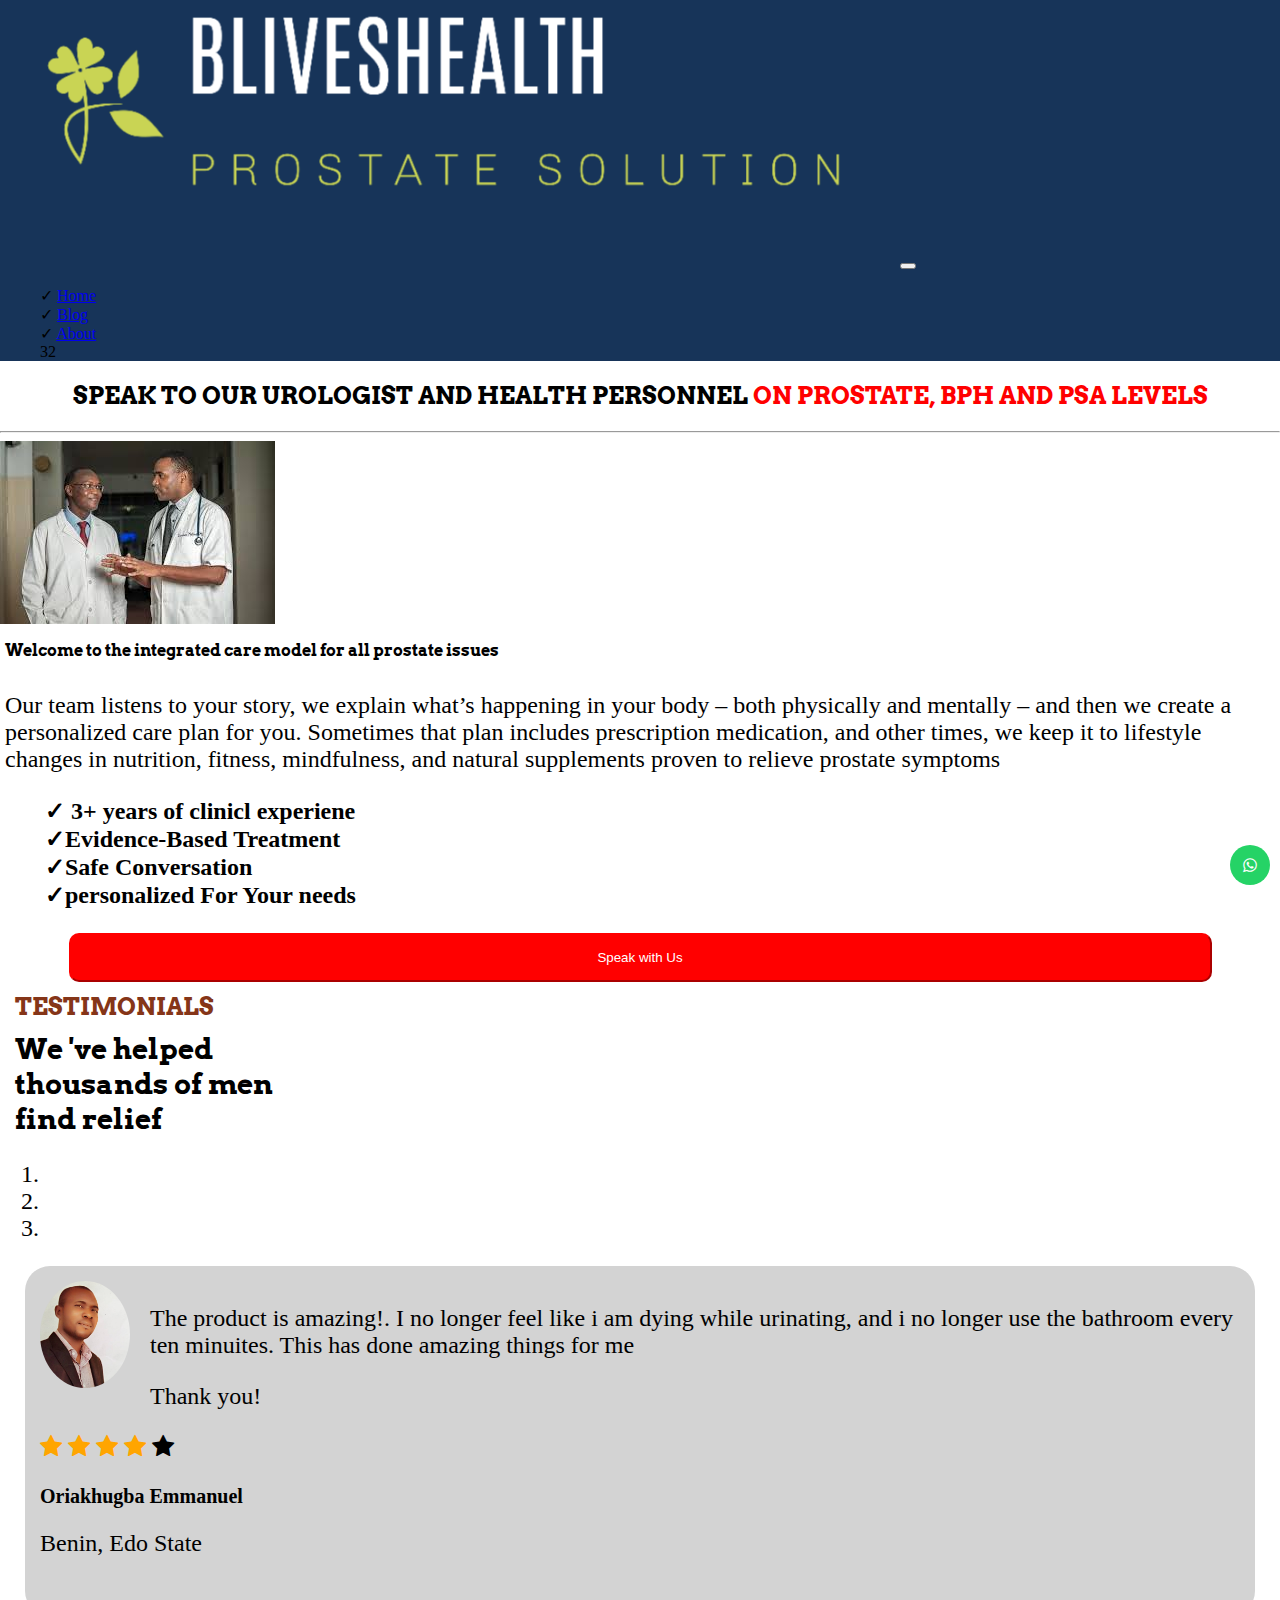
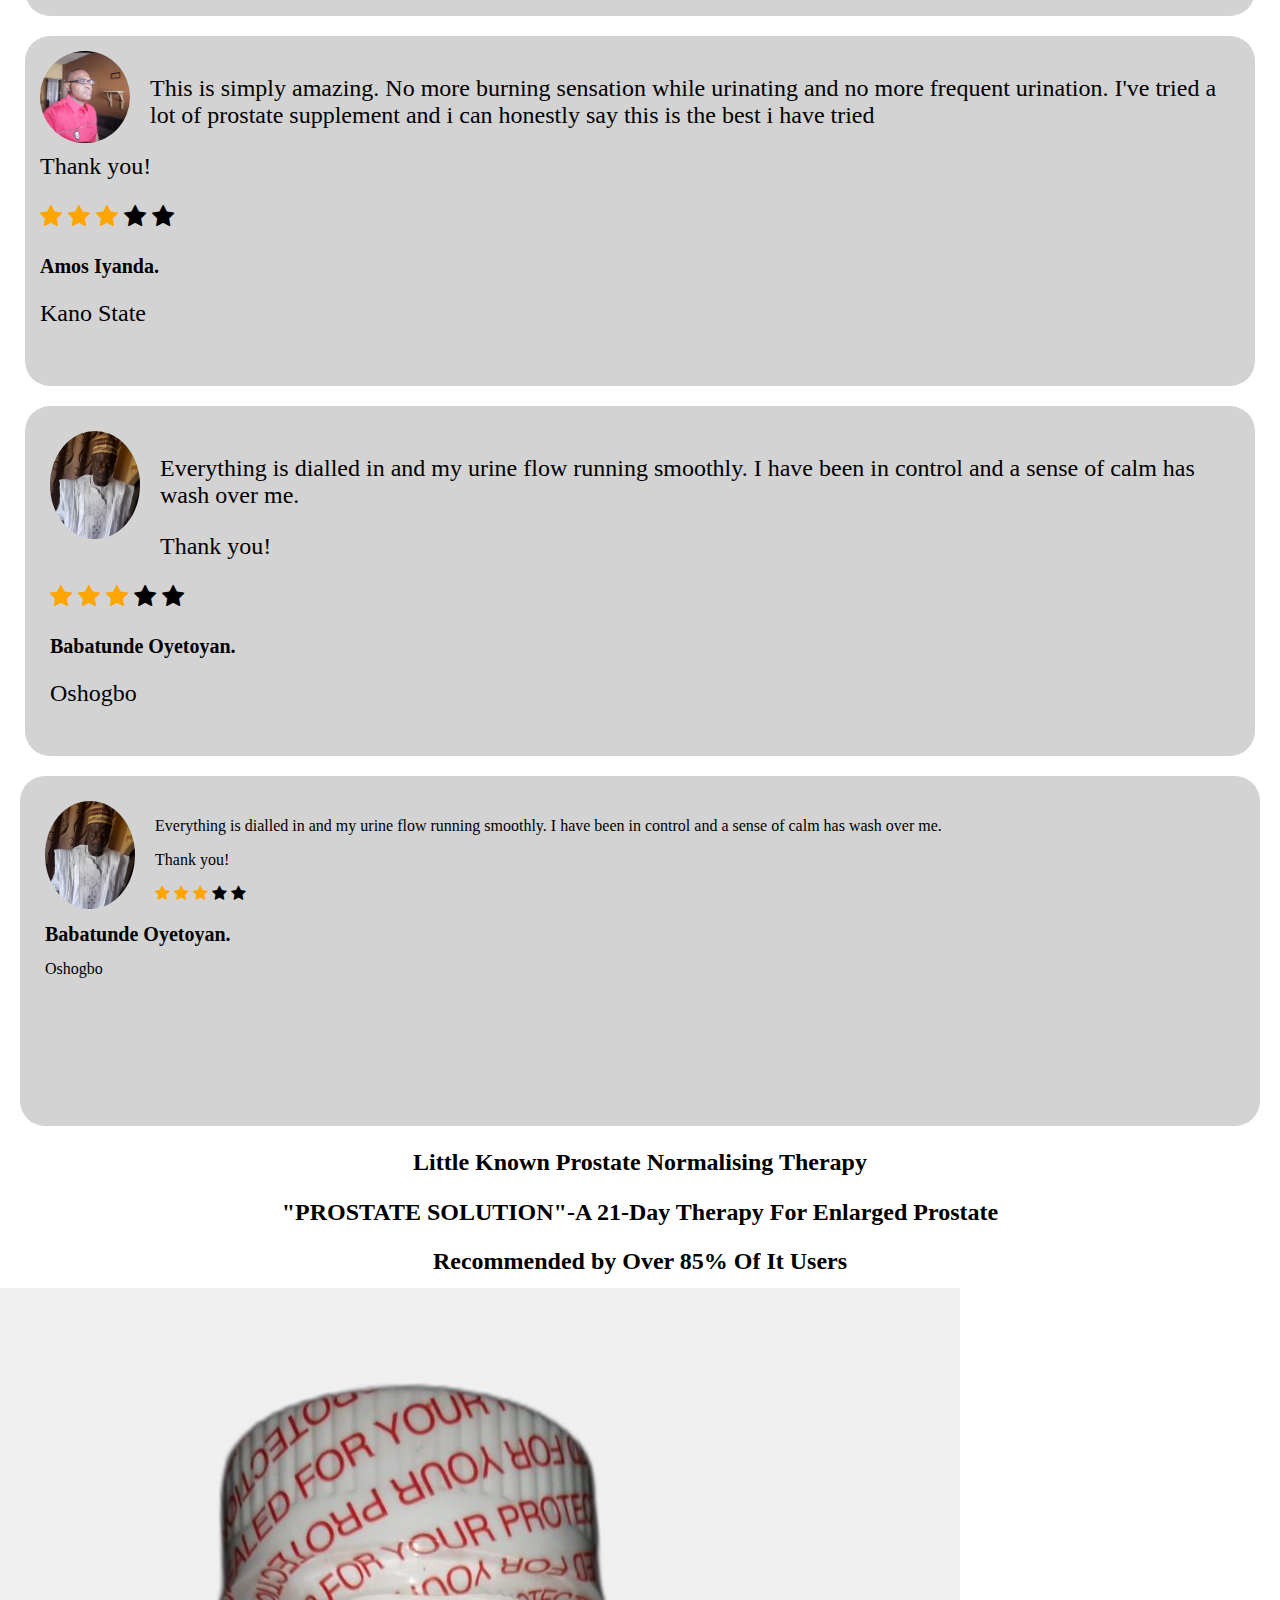
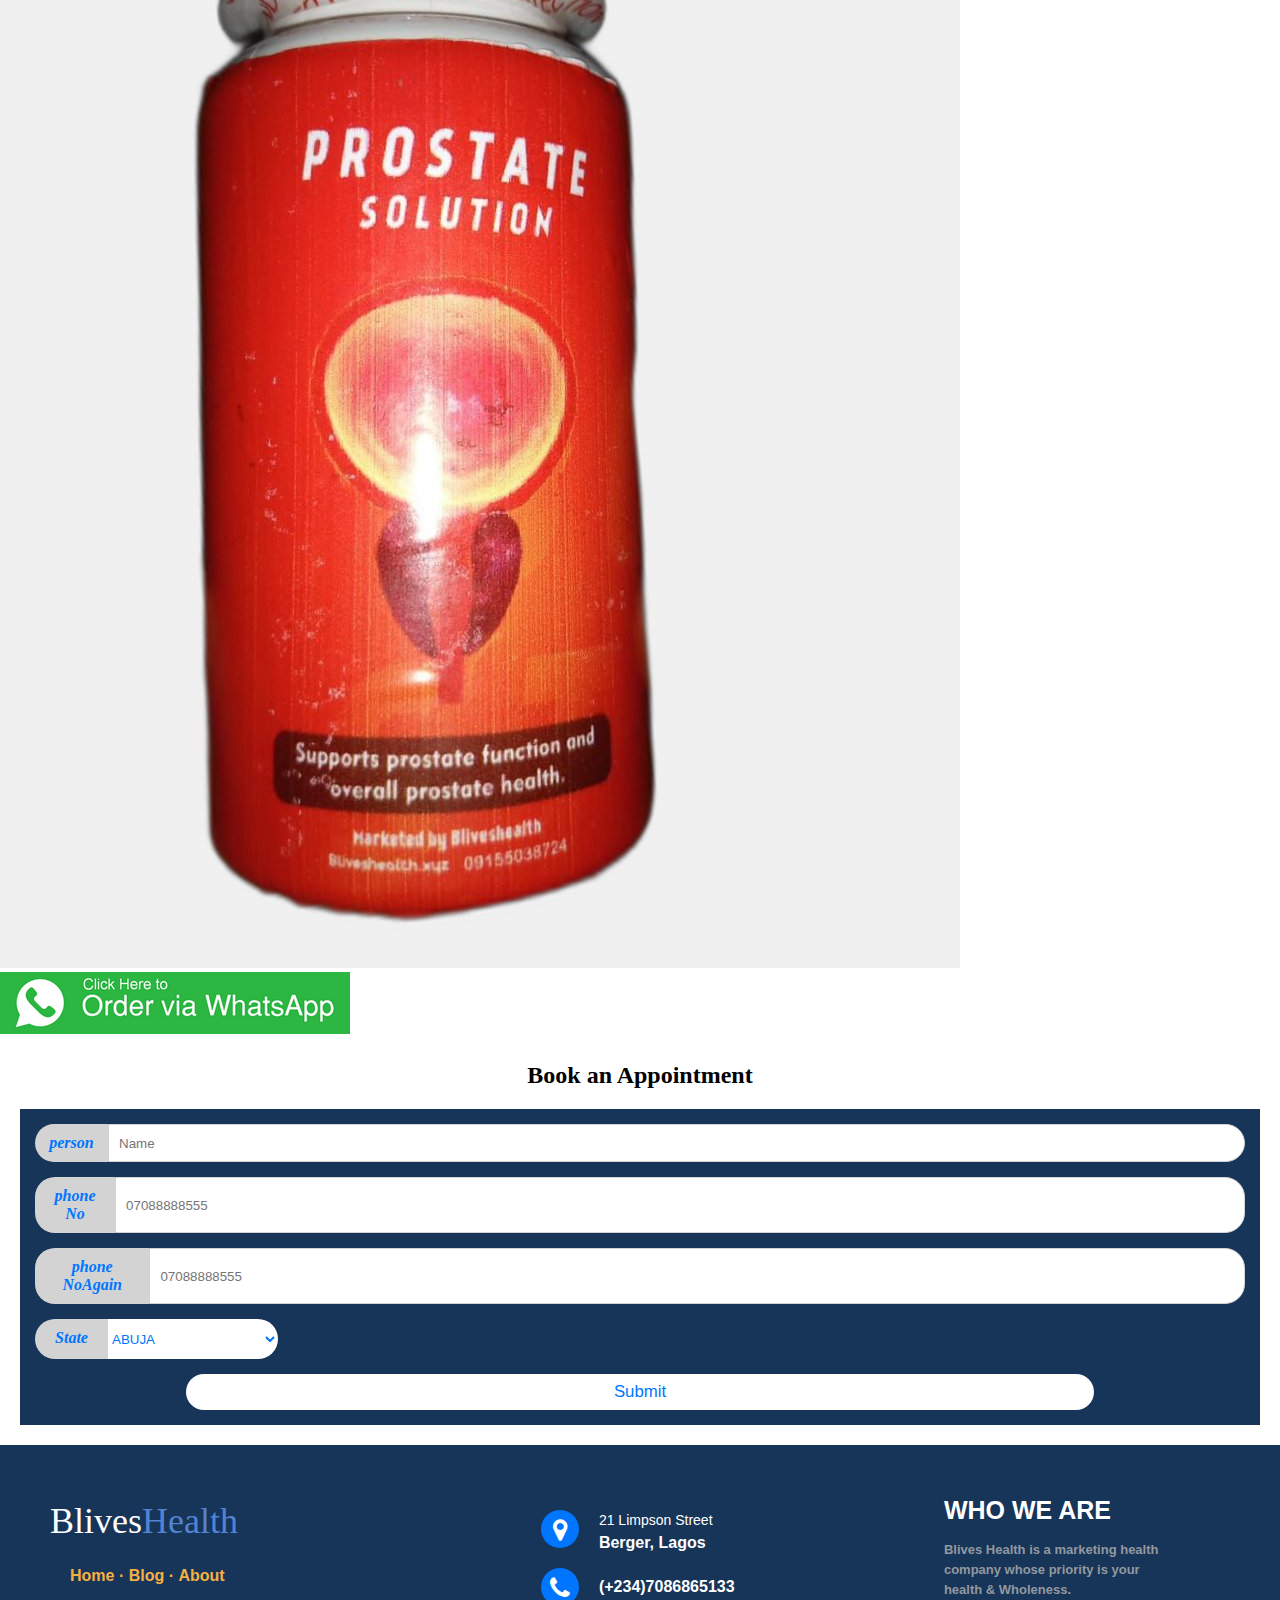
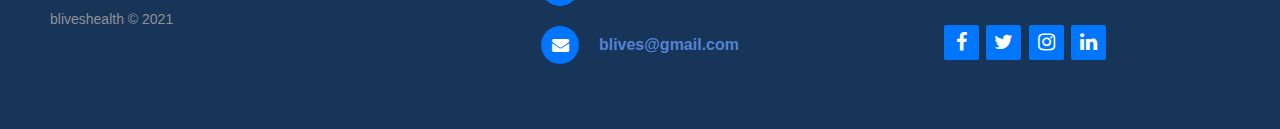
<file: consult.html>
<!DOCTYPE html>
     <html lang='en'>
     <head>
     <!-- Google Tag Manager -->
     <script>(function(w,d,s,l,i){w[l]=w[l]||[];w[l].push({'gtm.start':
     new Date().getTime(),event:'gtm.js'});var f=d.getElementsByTagName(s)[0],
     j=d.createElement(s),dl=l!='dataLayer'?'&l='+l:'';j.async=true;j.src=
     'https://www.googletagmanager.com/gtm.js?id='+i+dl;f.parentNode.insertBefore(j,f);
     })(window,document,'script','dataLayer','GTM-TVCT9D2');</script>
     <!-- End Google Tag Manager -->
     <meta charset="UTF-8" />
     <meta name="viewport" content="width=device-width, initial-scale=1.0">
     <!-- CSS only -->
     
     
     <title>
     LASTING SOLUTION TO PROSTRATE ENLARGEMENT</title>
     <meta name="description" content=" learn how to shrink prostate enlargement, cure enlarged prostate, end painful urination and other Uti">
     <meta name ="keywords"
     content="prostate,prostate cure, prostate diaease,prostate enlargement,painful urination,urine,frequent urination,urine,prostatitis">
     <meta name="google-site-verification" content="vgA1bREs25Ir9dt-okE1W1crU0TemGlVudhgV79k9ss" />
     <link rel="stylesheet" href="https://cdn.jsdelivr.net/npm/bootstrap@4.5.3/dist/css/bootstrap.min.css" 
     integrity="sha384-TX8t27EcRE3e/ihU7zmQxVncDAy5uIKz4rEkgIXeMed4M0jlfIDPvg6uqKI2xXr2" crossorigin="anonymous">
     <link rel="preconnect" href="https://fonts.googleapis.com">
     <link rel="preconnect" href="https://fonts.gstatic.com" crossorigin>
     <link href="https://fonts.googleapis.com/css2?family=Arvo:wght@700&display=swap" rel="stylesheet">
     <link rel="stylesheet"
     href="https://maxcdn.bootstrapcdn.com/font-awesome/4.5.0/css/font-awesome.min.css" type="text/css">
     <a class="whats-app" href="https://api.whatsapp.com/send?phone=2349155038724&text=Good%20day%20Are%20you%20intrested%20in%20getting%20your%20enlarged%20prostate%20shrink."
     target="_blank">
     <i class="fa fa-whatsapp my-float"></i>
     </a>
     <link rel ="canonical" href="blives.xyz/index.html"/>
     <link rel="stylesheet" type="text/css" href="boblives.css">
     <link rel="stylesheet" href="https://cdnjs.cloudflare.com/ajax/libs/font-awesome/4.7.0/css/font-awesome.min.css">
     <link href="https://cdn.jsdelivr.net/npm/bootstrap@5.2.0-beta1/dist/css/bootstrap.min.css" rel="stylesheet" integrity="sha384-0evHe/X+R7YkIZDRvuzKMRqM+OrBnVFBL6DOitfPri4tjfHxaWutUpFmBp4vmVor" crossorigin="anonymous">
     <script stype="text/javascript">
     function validateemail(){
     var x=document.Myform.email.value;
     var atposition=x.indexOf("@");
     var dotposition=x.lastindexOf(".");
     if(atposition<1||dotposition<atposition+2||dotposition+2>=x.lenght
     {
     alert("Please enter a valid e-mail adress \n dotposition:" +dotposition);
     return false;
     }
     
     
     </script>
     <!-- Global site tag (gtag.js) - Google Analytics -->
     <script async src="https://www.googletagmanager.com/gtag/js?id=UA-223067348-1">
     </script>
     <script>
     window.dataLayer = window.dataLayer || [];
     function gtag(){dataLayer.push(arguments);}
     gtag('js', new Date());
     
     gtag('config', 'UA-223067348-1');
     </script>
     </head>
     <body>
     <!-- Google Tag Manager (noscript) -->
     <noscript><iframe src="https://www.googletagmanager.com/ns.html?id=GTM-TVCT9D2"
     height="0" width="0" style="display:none;visibility:hidden"></iframe></noscript>
     <!-- End Google Tag Manager (noscript) -->
     <script src="https://code.jquery.com/jquery-3.5.1.min.js" integrity="sha256-9/aliU8dGd2tb6OSsuzixeV4y/faTqgFtohetphbbj0=" crossorigin="anonymous"></script>
     <script src="https://cdn.jsdelivr.net/npm/bootstrap@4.5.3/dist/js/bootstrap.min.js" integrity="sha384-w1Q4orYjBQndcko6MimVbzY0tgp4pWB4lZ7lr30WKz0vr/aWKhXdBNmNb5D92v7s" crossorigin="anonymous"></script>
     <style>
          ul {
  list-style: none;
}

ul li:before {
  content: '✓';
}
          </style>
     <nav class="navbar navbar-expand-md">
     <a class="navbar-brand" href="index.html">
     <img class="logo" src="img/logo.png" alt="PROSTATE SOLUTION"/></a>
     <button class="navbar-toggler navbar-dark" type="button" data-toggle="collapse" data-target="#main-navigation">
     <span class="navbar-toggler-icon"></span>
     </button>
     <div class="collapse navbar-collapse" id="main-navigation">
     <ul class="navbar-nav">
     <li class="nav-item">
     <a class="navlink" href="index.html"> Home </a>  
     </li>  
     <li>  
     <a class="navlink" href="blog.html"> Blog </a>  
     </li>  
     <li>  
     <a class="navlink" href="about.html"> About </a>  
     </li>  32
     </ul>
     </div>
     </nav> 
     <h2 class="refund">SPEAK TO OUR UROLOGIST AND HEALTH PERSONNEL <span class="hassle">
        ON PROSTATE, BPH AND PSA LEVELS</span><br></span></h2>
     <hr>
     <img src="img/doctors.jpg" alt="DOCTOR">
     <h4 class="hame">Welcome to the integrated care model for all prostate issues</h4>
     <div class="ejo" style="margin:5px"><p>
    <p> Our team listens to your story, we explain what’s happening in your body
         – both physically and mentally – and then we create a personalized care plan for you.
         Sometimes that plan includes prescription medication, and other times, we keep it to lifestyle changes in nutrition,
         fitness, mindfulness, and natural supplements proven to relieve prostate symptoms</p>
  <div>
    <ul><b>
       <li> 3+ years of clinicl experiene</li> 
       <li>Evidence-Based Treatment</li>
       <li>Safe Conversation</li> 
       <li>personalized For Your needs</li></b>
    </ul>
    <center> <button class="getebook"> Speak with Us</button></center>
    </div>
    <div class="common"><strong>TESTIMONIALS</strong></div>
     <h3 class="help">We 've helped <br> thousands of men <br>find relief</h3>
     <div class="bd-example">
     <div id="carouselExampleCaptions" class="carousel slide" data-ride="carousel">
     <a class="carousel-control-prev" href="#carouselExampleCaptions" role="button" data-slide="prev">
     <span class="carousel-control-prev-icon" aria-hidden="true"></span>
     <span class="sr-only">Previous</span>
     </a>
     <a class="carousel-control-next" href="#carouselExampleCaptions" role="button" data-slide="next">
     <span class="carousel-control-next-icon" aqqria-hidden="true"></span>
     <span class="sr-only">Next</span>
     </a>
     
     <ol class="carousel-indicators">
     <li data-target="#carouselExampleCaptions" data-slide-to="0" class="active"></li>
     <li data-target="#carouselExampleCaptions" data-slide-to="1"></li>
     <li data-target="#carouselExampleCaptions" data-slide-to="2"></li>
     </ol>
     <div class="carousel-inner" style="margin-top: 10px;">
     <div class="carousel-item active">
     <div class="d-block w-70 text-dark" style="background-color: lightgrey; height: 350px; margin: 20px; border-radius: 25px ; padding: 15px;" >      
     <img src="img/tfake.jpg" alt="Avatar" style="width:90px; float:left; margin-right: 20px; border-radius: 50%;">
     <p>The product is amazing!. I no longer feel like i am dying while urinating, and i no longer use the bathroom every ten minuites. 
     This has done amazing things for me </p> 
     <p>Thank you!</p>
     <span class="fa fa-star checked"></span>
     <span class="fa fa-star checked"></span>
     <span class="fa fa-star checked"></span>
     <span class="fa fa-star checked"></span>
     <span class="fa fa-star"></span>  
     </p>
     
     <p style="font-size: 20px; font-weight: bolder; font-style: arial; margin-bottom: -2px;">Oriakhugba Emmanuel</p>
     <p>Benin, Edo State</p>
     
     </div>
     </div>
     <div class="carousel-item">
     <div class="d-block w-70 text-dark" style="background-color: lightgrey; height: 350px; margin: 20px; border-radius: 25px ; padding: 15px;" >      
     <img src="img/police.png" alt="Avatar" style="width:90px; float:left; margin-right: 20px; border-radius: 50%;">
     <p>This is simply amazing. No more burning sensation while urinating and no more frequent urination. I've tried a lot of prostate supplement and i can honestly say this is the best i have tried </p>
     <p>
     <p>Thank you!</p>
     <span class="fa fa-star checked"></span>
     <span class="fa fa-star checked"></span>
     <span class="fa fa-star checked"></span>
     <span class="fa fa-star"></span>
     <span class="fa fa-star"></span>  
     </p>
     
     <p style="font-size: 20px; font-weight: bolder; font-style: arial; margin-bottom: -2px;">Amos Iyanda.</p>
     <p>Kano State</p>
     
     </div>
     </div>
    </div>
     </div>
     <div class="carousel-item">
     <div class="d-block w-70 text-dark" style="background-color: lightgrey; height: 350px; margin: 20px; border-radius: 25px ; padding: 25px;" >      
     <img src="img/haruna.jpg" alt="Avatar" style="width:90px; float:left; margin-right: 20px; border-radius: 50%;">
     <p>Everything is dialled in and my urine flow running smoothly.
     I have been in control and a sense of calm has  wash over me.</p>
     <p>
     <p>Thank you!</p>
     <span class="fa fa-star checked"></span>
     <span class="fa fa-star checked"></span>
     <span class="fa fa-star checked"></span>
     <span class="fa fa-star"></span>
     <span class="fa fa-star"></span>  
     </p>
     
     <p style="font-size: 20px; font-weight: bolder; font-style: arial; margin-bottom: -2px;">Babatunde Oyetoyan.</p>
     <p>Oshogbo</p>
     
     </div>
     </div>
     </div>
     
     </div>
     </div>
     <div class="carousel-item">
     <div class="d-block w-70 text-dark" style="background-color: lightgrey; height: 350px; margin: 20px; border-radius: 25px ; padding: 25px;" >      
     <img src="img/haruna.jpg" alt="Avatar" style="width:90px; float:left; margin-right: 20px; border-radius: 50%;">
     <p>Everything is dialled in and my urine flow running smoothly.
     I have been in control and a sense of calm has  wash over me.</p>
     <p>
     <p>Thank you!</p>
     <span class="fa fa-star checked"></span>
     <span class="fa fa-star checked"></span>
     <span class="fa fa-star checked"></span>
     <span class="fa fa-star"></span>
     <span class="fa fa-star"></span>  
     </p>
     
     <p style="font-size: 20px; font-weight: bolder; font-style: arial; margin-bottom: -2px;">Babatunde Oyetoyan.</p>
     <p>Oshogbo</p>
     
     </div>
     </div>
     </div>

<h6 class="bph"><b><center><strong>Little Known Prostate Normalising Therapy</center></b></strong></h6>
<h2 class="therapy"><center> "PROSTATE SOLUTION"-A 21-Day Therapy For Enlarged Prostate</center></h2>
<h6 class="bph"><b><center><strong>Recommended by Over 85% Of It Users</strong></center></center></b></h6>
   <img class="brand" src="img/Ok.jpg"/>
<a href="https://api.whatsapp.com/send?phone=2349155038724&text=Good%20day%20Are%20you%20intrested%20in%20getting%20your%20enlarged%20prostate%20shrink.">
<img src="img/whatsapp.png" alt="order through whatsapp"><br></a>
<p class="explain"><b>

   <h2 style="text-align: center"> Book an Appointment </h2>
   <div class="form-container">
   <form id="contactform" action="https://formspree.io/f/xeqvnlve"
   name="myForm" onsubmit="return(validate())" method="post">
   
   <div class="input-cnt">
   <i class="material-icons">person</i>
   <input type="text" placeholder="Name" name="Name" />
   </div>
   <div class="input-cnt">
   <i class="material-icons">phone No </i>
   <input type="Tel"  name="Phone no" placeholder="07088888555" 
   minlenght="11" pattern="\d{11}" title="Please check your number well"  required/>
   </div>
   <div class="input-cnt">
   <i class="material-icons">phone NoAgain</i>
   <input type="Tel"  name="Phone no" placeholder="07088888555" 
   minlenght="11" pattern="\d{11}" title="Please check your number well"  required/>
   </div>
   <div class="input-cnt">
   <i class="material-icons">State</i>
   <div class="custom_select">
   <selct class="select" type="Option" placeholder="State" name="state" required/>
   <select name="States_of_Nigeria" id="select" placeholder="state" >
   <option value="ABUJA FCT">ABUJA</option>
   <option value="ABIA">ABIA</option>
   <option value="ADAMAWA">ADAMAWA</option>
   <option value="AKWA IBOM">AKWA IBOM</option>
   <option value="BAUCHI">BAUCHI</option>
   <option value="BAYELSA">BAYELSA</option>
   <option value="BENUE">BENUE</option>
   <option value="BORNO">BORNO </option>
   <option value="CROSS RIVER">CROSS RIVER</option>
   <option value="DELTA">DELTA</option>
   <option value="EBONYI">EBONYI</option>
   <option value="EDO">EDO</option>
   <option value="EKITI">EKITI</option>
   <option value="ENUGU">ENUGU</option>
   <option value="GOMBE">GOMBE</option>
   <option value="IMO">IMO</option>
   <option value="JIGAWA">JIGAWA</option>
   <option value="KADUNA">KADUNA</option>
   <option value="KANO">KANO</option>
   <option value="KATSINA">KATSINA</option>
   <option value="KEBBI">KEBBI</option>
   <option value="KOGI">KOGI</option>
   <option value="KWARA">KWARA</option>
   <option value="LAGOS">LAGOS</option>
   <option value="NASSARAWA">NASSARAWA</option>
   <option value="NIGER">NIGER</option>
   <option value="OGUN">OGUN</option>
   <option value="ONDO">ONDO</option>
   <option value="OSUN">OSUN</option>
   <option value="OYO">OYO</option>
   <option value="PLEATEU">PLEATEU</option>
   <option value="RIERS">RIVERS</option>
   <option value="SOKOTO">SOKOTO</option>
   <option value="TARABA">TARABA</option>
   <option value="YOBE">YOBE</option>
   <option value="ZAMFARA">ZAMFARA</option>
   
   </select>
   </div>
   </div>
   
   <div class="input-cnt">
   <input type="submit" />
   </div>
   
   </form></div>

         <footer class="footer-distributed">
      
      <div class="footer-left">
      
      <h3>Blives<span>Health</span></h3>
      
      <p class="footer-links">
      <a class="normala"href="index.html">Home</a>
      ·
      <a class="normala" href="blog.html">Blog</a>
      ·
      <a class="normala" href="about.html">About</a>
    
      </p>
      
      <p class="footer-company-name">bliveshealth &copy; 2021</p>
      </div>
      
      <div class="footer-center">
      
      <div>
      <i class="fa fa-map-marker"></i>
      <p><span>21 Limpson Street</span> Berger, Lagos</p>
      </div>
      
      <div>
      <i class="fa fa-phone"></i>
      <p>(+234)7086865133</p>
      </div>
      
      <div>
      <i class="fa fa-envelope"></i>
      <p><a href="mailto:support@company.com">blives@gmail.com</a></p>
      </div>
      
      </div>
      
      <div class="footer-right">
      
      <p class="footer-company-about">
      <span style="font-size:25px; font-weight:25px;">WHO WE ARE</span><b>
      Blives Health is a marketing health company whose priority is your health &amp; Wholeness.</b>
      </p>
      
      <div class="footer-icons">
      
      <a href="#"><i class="fa fa-facebook"></i></a>
      <a href="#"><i class="fa fa-twitter"></i></a>
      <a href="#"><i class="fa fa-instagram"></i></a>
      <a href="#"><i class="fa fa-linkedin"></i></a>
      
      </div>
      
      </div>
      
      </footer>
      
      </body>
      
      </html>
</file>
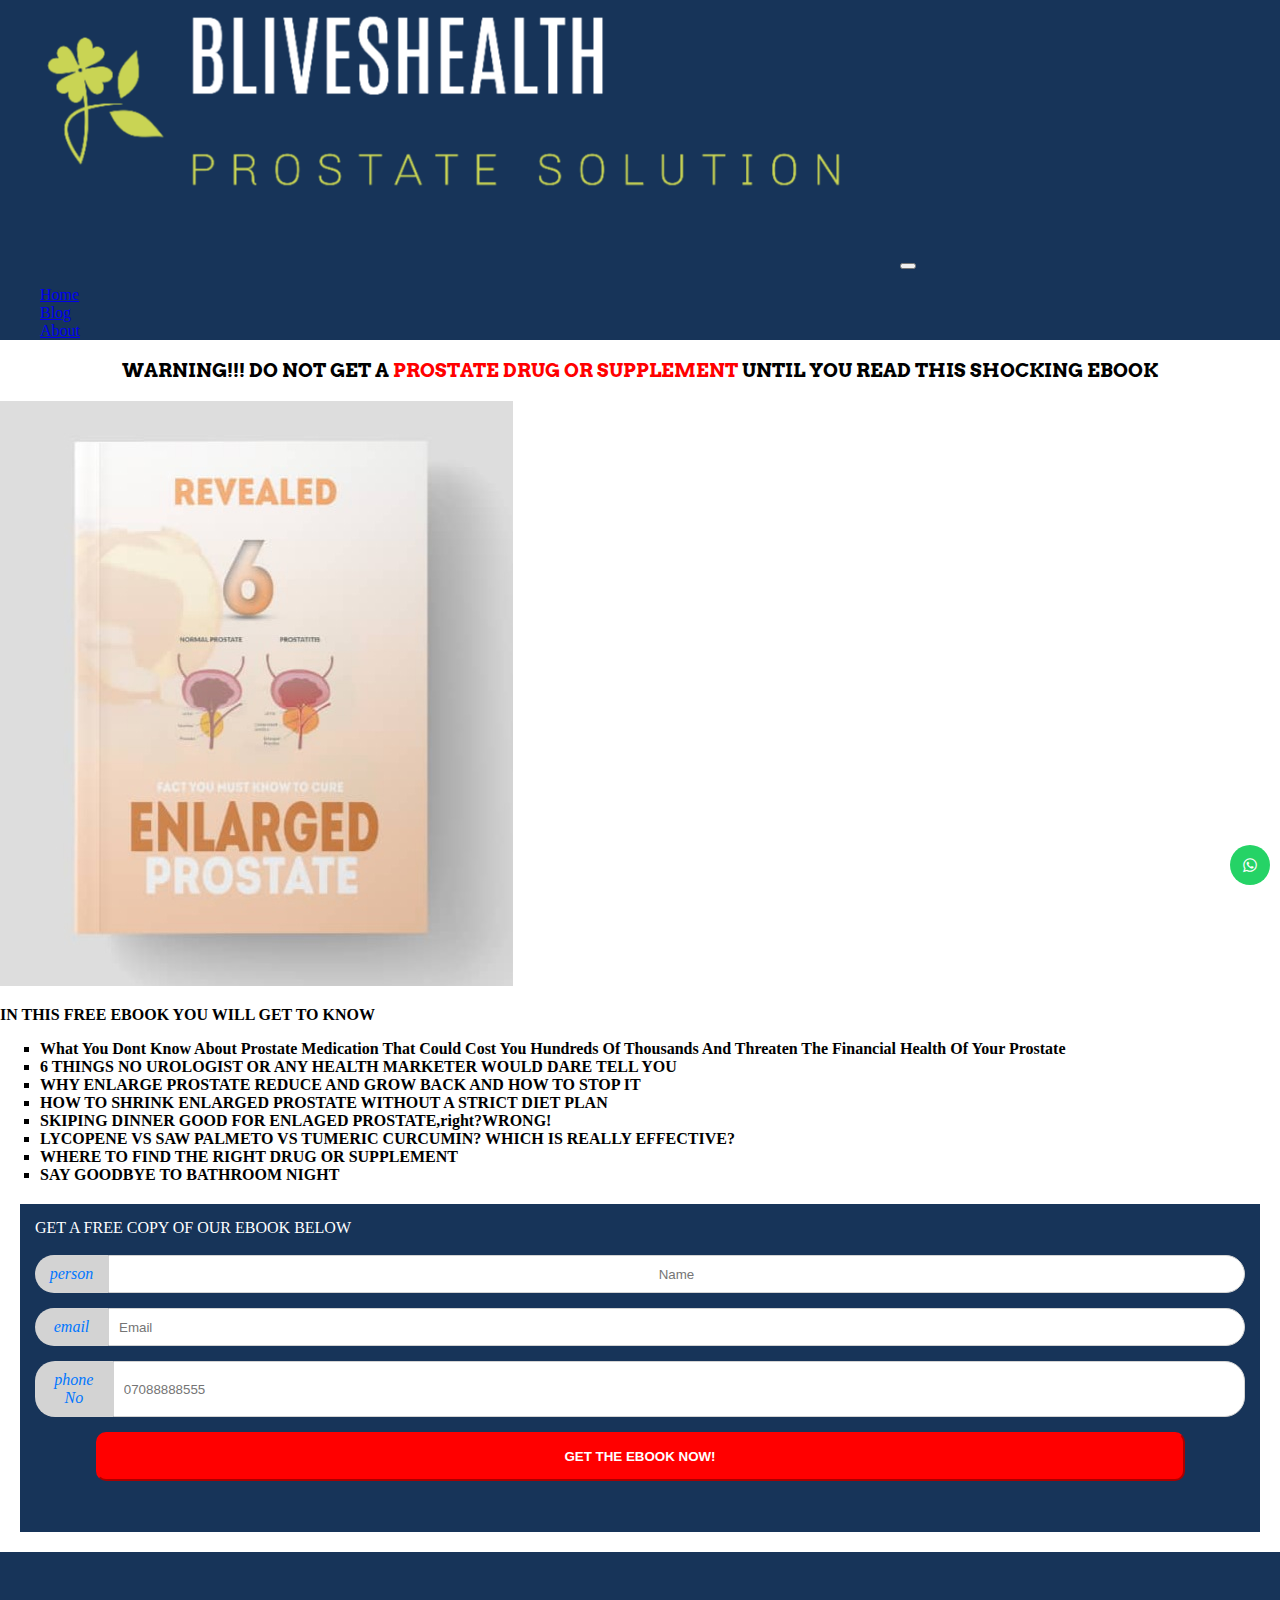
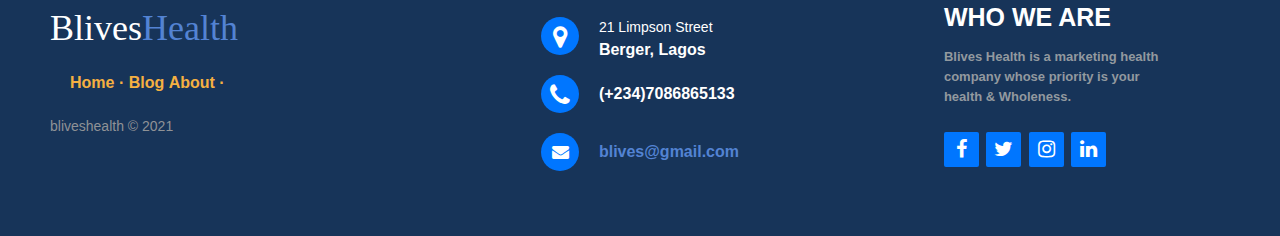
<file: ebook.html>
<!DOCTYPE html>
<html lang='en'>
<head>
<meta charset="UTF-8" />
<meta name="viewport" content="width=device-width, initial-scale=1.0">

<title>
LASTING SOLUTION TO PROSTRATE ENLARGEMENT</title>
<meta name="description" content=" learn how to shrink prostate enlargement, cure enlarged prostate, end painful urination and other Uti">
<meta name ="keywords"
content="prostate,prostate cure, prostate diaease,prostate enlargement,painful urination,urine,frequent urination,urine,prostatitis">

<link rel="stylesheet" href="https://cdn.jsdelivr.net/npm/bootstrap@4.5.3/dist/css/bootstrap.min.css" 
integrity="sha384-TX8t27EcRE3e/ihU7zmQxVncDAy5uIKz4rEkgIXeMed4M0jlfIDPvg6uqKI2xXr2" crossorigin="anonymous">
<link rel="preconnect" href="https://fonts.googleapis.com">
<link rel="preconnect" href="https://fonts.gstatic.com" crossorigin>
<link href="https://fonts.googleapis.com/css2?family=Arvo:wght@700&display=swap" rel="stylesheet">
<link rel="stylesheet"
    href="https://maxcdn.bootstrapcdn.com/font-awesome/4.5.0/css/font-awesome.min.css" type="text/css">
    <a class="whats-app" href="https://api.whatsapp.com/send?phone=2347086865133&text=Good%20day%20Are%20you%20intrested%20in%20getting%20your%20enlarged%20prostate%20shrink."
      target="_blank">
    <i class="fa fa-whatsapp my-float"></i>
   </a>
    <link rel ="canonical" href="blives.xyz/index.html"/>
   <link rel="stylesheet" type="text/css" href="boblives.css">
     <script stype="text/javascript">
     function validateemail(){
    var x=document.Myform.email.value;
    var atposition=x.indexOf("@");
   var dotposition=x.lastindexOf(".");
     if(atposition<1||dotposition<atposition+2||dotposition+2>=x.lenght
     {
 alert("Please enter a valid e-mail adress \n dotposition:" +dotposition);
     return false;
     }
     
     function showForm() {
     document.getElementById('formElement').style.display = 'block';
     }

     </script>
    <!-- Global site tag (gtag.js) - Google Analytics -->
<script async src="https://www.googletagmanager.com/gtag/js?id=UA-209765770-1">
</script>
<script>
  window.dataLayer = window.dataLayer || [];
  function gtag(){dataLayer.push(arguments);}
  gtag('js', new Date());

  gtag('config', 'UA-209765770-1');
  
</script>
</head>
<body>
<script src="https://code.jquery.com/jquery-3.5.1.min.js" integrity="sha256-9/aliU8dGd2tb6OSsuzixeV4y/faTqgFtohetphbbj0=" crossorigin="anonymous"></script>
        <script src="https://cdn.jsdelivr.net/npm/bootstrap@4.5.3/dist/js/bootstrap.min.js" integrity="sha384-w1Q4orYjBQndcko6MimVbzY0tgp4pWB4lZ7lr30WKz0vr/aWKhXdBNmNb5D92v7s" crossorigin="anonymous"></script>

<nav class="navbar navbar-expand-md">
   <a class="navbar-brand" href="index.html">
   <img class="logo" src="img/logo.png" alt="PROSTATE SOLUTION"/></a>
        <button class="navbar-toggler navbar-dark" type="button" data-toggle="collapse" data-target="#main-navigation">
      	   <span class="navbar-toggler-icon"></span>
   </button>
   <div class="collapse navbar-collapse" id="main-navigation">
     <ul class="navbar-nav">
      	<li class="nav-item">
          <a class="navlink" href="index.html"> Home </a>  
        </li>  
      <li>  
        <a class="navlink" href="blog.html"> Blog </a>  
       </li>  
      <li>  
         <a class="navlink" href="about.html"> About </a>  
        </li>  
      </ul>
    </div>
</nav> 
<h3 class="gfonts">WARNING!!! DO NOT GET A<span style="color:red;"> PROSTATE DRUG OR SUPPLEMENT</span> UNTIL YOU READ THIS SHOCKING EBOOK</h3>
<img class="cover" src="img/cover.jpg"><br>
<p><b>IN THIS FREE EBOOK YOU WILL GET TO KNOW</b></p>
<ul style="list-style-type:square; padding-right:2px; font-weight:bold;">
<li style = "text-transfo;rm : uppercase;">What You Dont Know About Prostate Medication That Could Cost You Hundreds Of Thousands And Threaten The Financial Health Of Your Prostate</li>
<li> 6 THINGS NO UROLOGIST OR ANY HEALTH MARKETER WOULD DARE TELL YOU</li>
<li>WHY ENLARGE PROSTATE REDUCE AND GROW BACK AND HOW TO STOP IT</li>
<li>HOW TO SHRINK ENLARGED PROSTATE WITHOUT A STRICT DIET PLAN</li>
<li>SKIPING DINNER GOOD FOR ENLAGED PROSTATE,right&#63;WRONG&#33 </li>
<li>LYCOPENE VS SAW PALMETO VS TUMERIC CURCUMIN? WHICH IS REALLY EFFECTIVE?</li>
<li>WHERE TO FIND THE RIGHT DRUG OR SUPPLEMENT</li>
<li>SAY GOODBYE TO BATHROOM NIGHT</li>
</ul>


<div class="form-container">
      <form action = "https://formspree.io/f/xeqvnlve" name="myForm"
      onsubmit = "return(validate())"
      method = "POST">
      	GET A FREE COPY OF OUR EBOOK BELOW<br> <br>
         <div class="input-cnt">
            <i class="material-icons">person</i>
            <input id="name" type="text" placeholder="Name" name="Name" required/>
         </div>
         
         <div class="input-cnt">
            <i class="material-icons">email</i>
            <input id="email" type="email" placeholder="Email" name="email" />
         </div>
         
         <div class="input-cnt">
            <i class="material-icons">phone No</i>
            <input id="phone" type="Tel"  name="Phone no" placeholder="07088888555" 
             minlenght="11" pattern="\d{11}"  required/>
         </div>
        <div class="freebook">
        <button class="getebook" onclick="submit(e)"><b>GET THE EBOOK NOW!</button></b>
        </div><br><br>
            </form></div>

<footer class="footer-distributed">
      
      <div class="footer-left">
      
      <h3>Blives<span>Health</span></h3>
      
      <p class="footer-links">
      <a class="normala"href="index.html">Home</a>
      ·
      <a class="normala" href="blog.html">Blog</a>
      
      <a class="normala" href="about.html">About</a>
      ·
      
      <a class="normala" href="#"></a>
      </p>
      
      <p class="footer-company-name">bliveshealth &copy; 2021</p>
      </div>
      
      <div class="footer-center">
      
      <div>
      <i class="fa fa-map-marker"></i>
      <p><span>21 Limpson Street</span> Berger, Lagos</p>
      </div>
      
      <div>
      <i class="fa fa-phone"></i>
      <p>(+234)7086865133</p>
      </div>
      
      <div>
      <i class="fa fa-envelope"></i>
      <p><a href="mailto:support@company.com">blives@gmail.com</a></p>
      </div>
      
      </div>
      
      <div class="footer-right">
      
      <p class="footer-company-about">
      <span style="font-size:25px; font-weight:25px;">WHO WE ARE</span><b>
      Blives Health is a marketing health company whose priority is your health &amp; Wholeness.</b>
      </p>
      
      <div class="footer-icons">
      
      <a href="https://www.facebook.com/profile.php?id=100073156326096"><i class="fa fa-facebook"></i></a>
      <a href="#"><i class="fa fa-twitter"></i></a>
      <a href="#"><i class="fa fa-instagram"></i></a>
      <a href="#"><i class="fa fa-linkedin"></i></a>
      
      </div>
      
      </div>
      
      </footer>
      
      </body>
      
      </html>
</file>
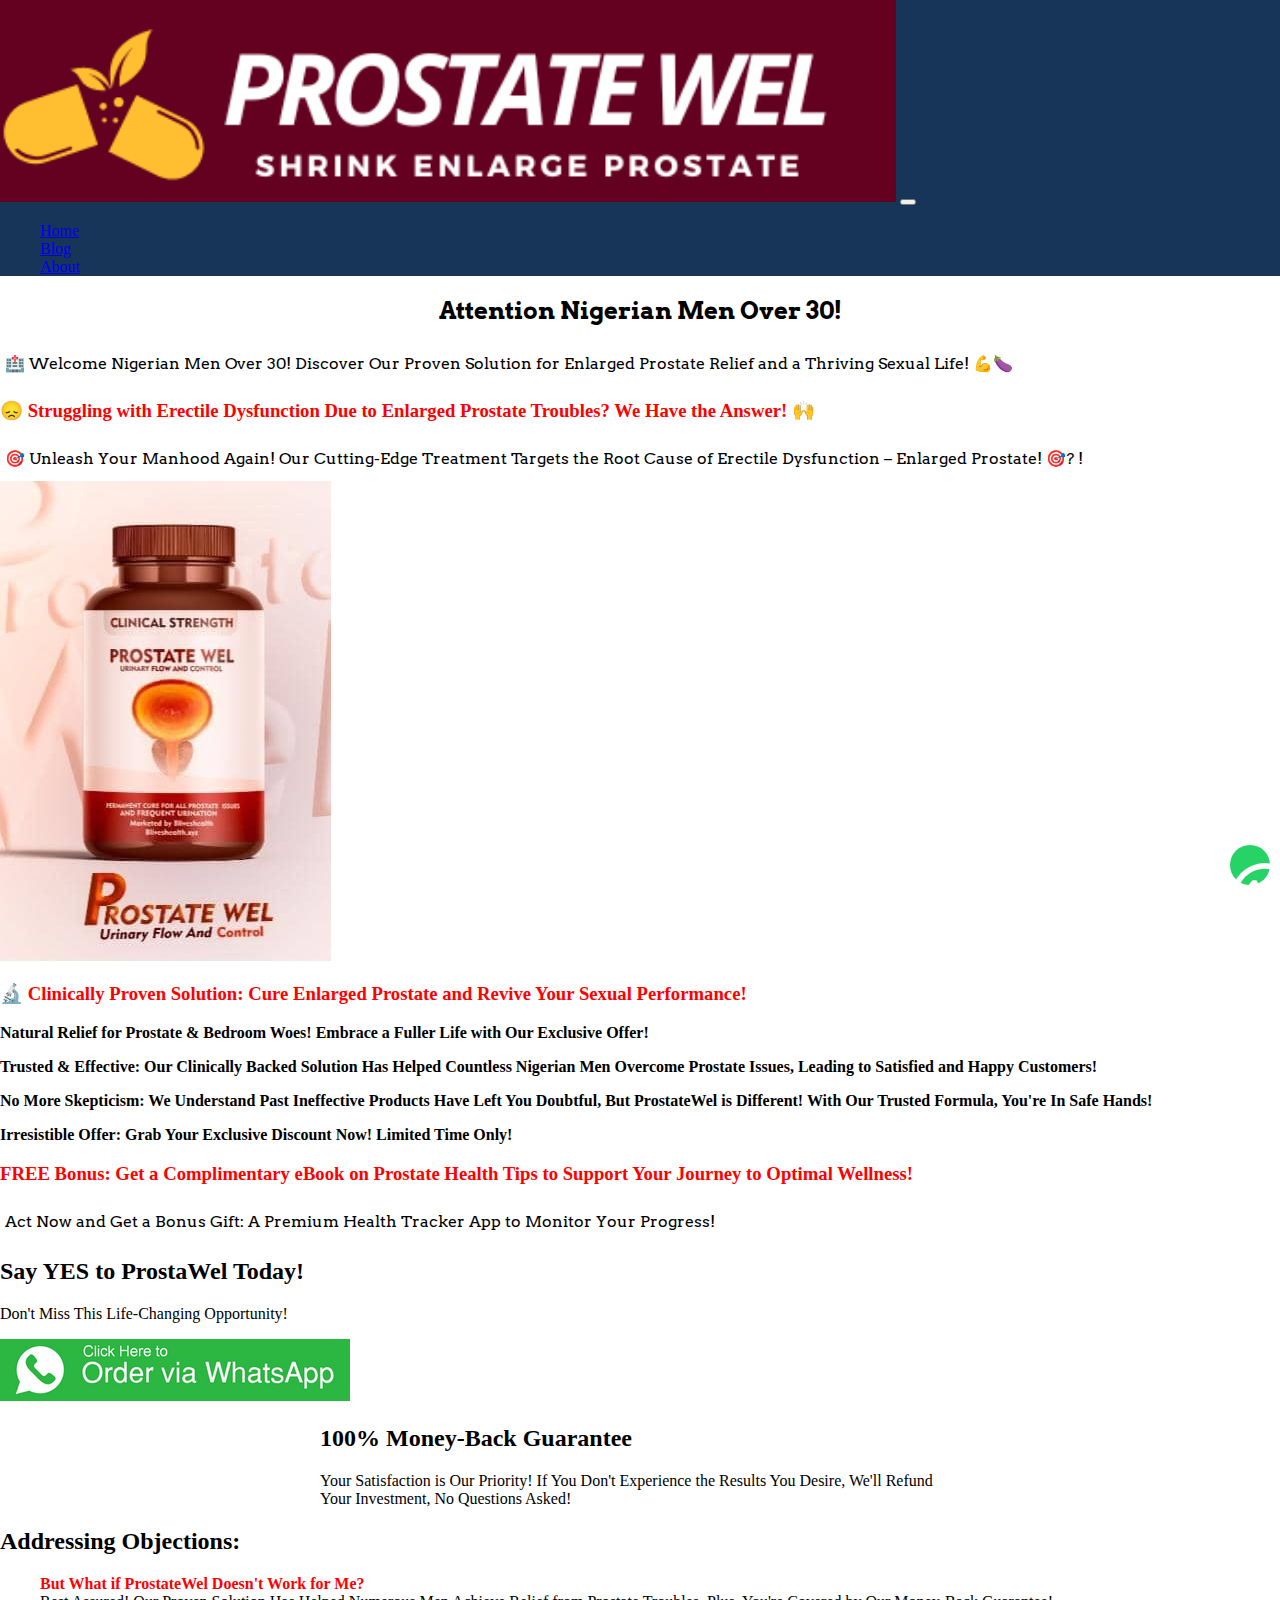
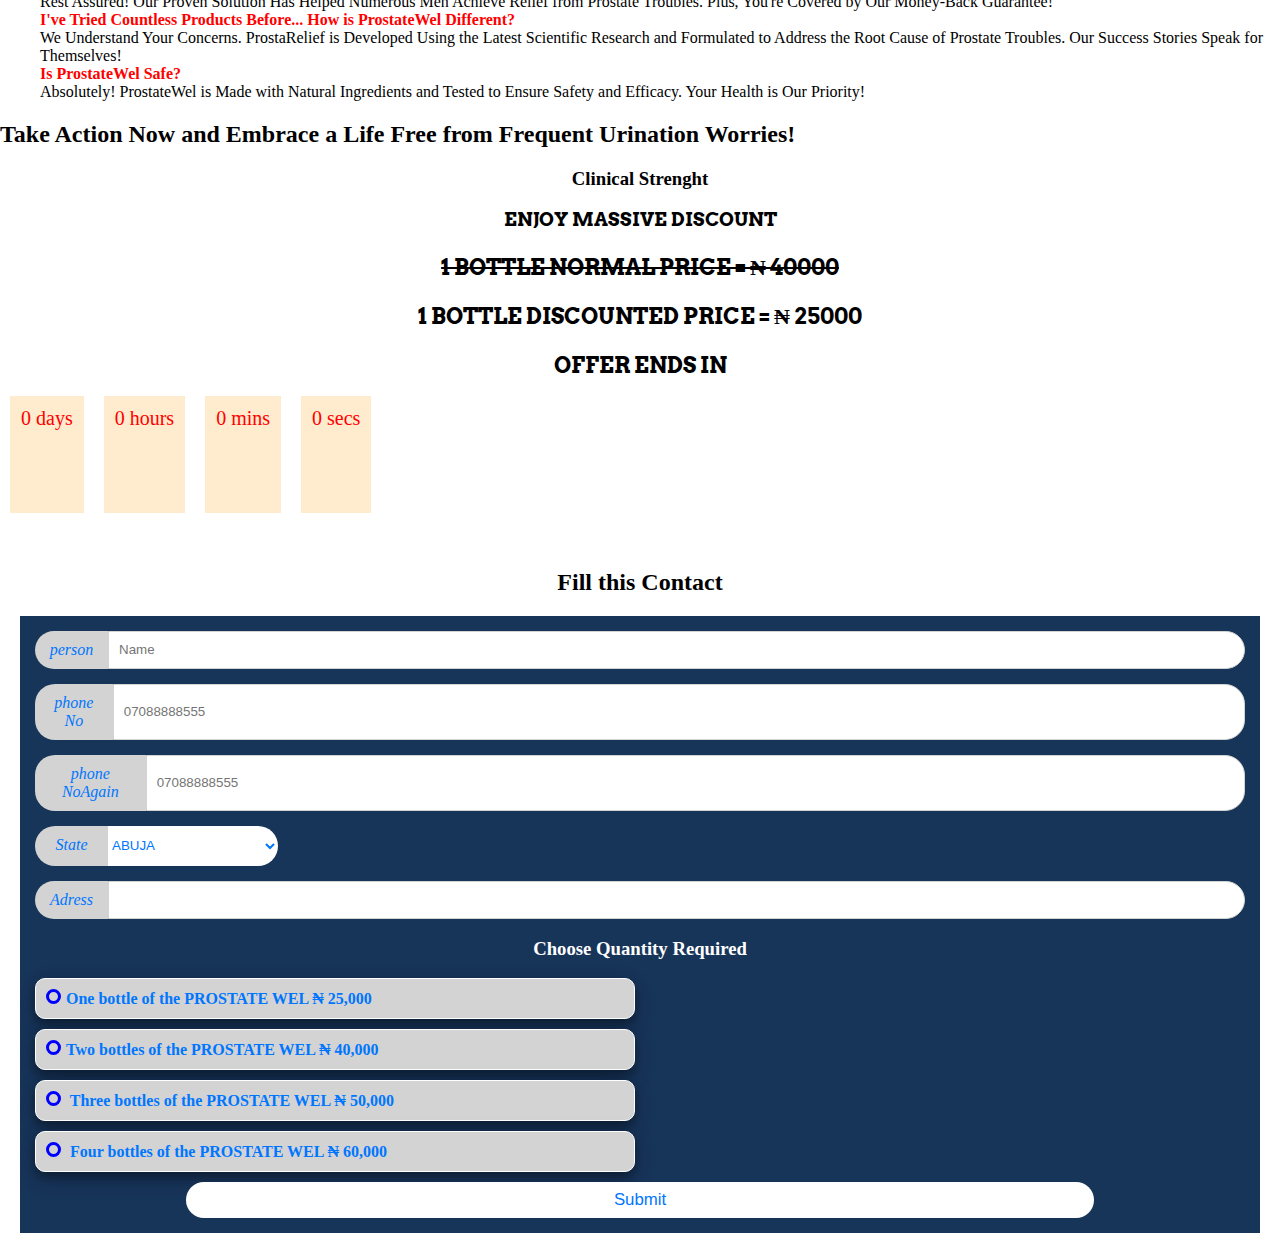
<file: ed.html>
<!DOCTYPE html>
     <html lang='en'>
     <head>
     <!-- Google tag (gtag.js) -->
<script async src="https://www.googletagmanager.com/gtag/js?id=G-PRM3VP1QR9"></script>
<script>
  window.dataLayer = window.dataLayer || [];
  function gtag(){dataLayer.push(arguments);}
  gtag('js', new Date());

  gtag('config', 'G-PRM3VP1QR9');
</script>
     <meta charset="UTF-8" />
     <meta name="viewport" content="width=device-width, initial-scale=1.0">
     <!-- CSS only -->
     
     
     <title>
     LASTING SOLUTION TO PROSTRATE ENLARGEMENT</title>
     <meta name="description" content=" learn how to shrink prostate enlargement, cure enlarged prostate, end painful urination and other Uti">
     <meta name ="keywords"
     content="prostate enlargement cure, prostate cure, shrink enlarged prostate, prostate treatment ,painful urination,urine,frequent urination,urine,prostatitis">
     <meta name="google-site-verification" content="vgA1bREs25Ir9dt-okE1W1crU0TemGlVudhgV79k9ss" />
     <link rel="stylesheet" href="https://cdn.jsdelivr.net/npm/bootstrap@4.5.3/dist/css/bootstrap.min.css" 
     integrity="sha384-TX8t27EcRE3e/ihU7zmQxVncDAy5uIKz4rEkgIXeMed4M0jlfIDPvg6uqKI2xXr2" crossorigin="anonymous">
     <link rel="preconnect" href="https://fonts.googleapis.com">
     <link rel="preconnect" href="https://fonts.gstatic.com" crossorigin>
     <link href="https://fonts.googleapis.com/css2?family=Arvo:wght@700&display=swap" rel="stylesheet">
     <link rel="stylesheet"
     href="https://maxcdn.bootstrapcdn.com/font-awesome/4.5.0/css/font-awesome.min.css" type="text/css">
     <a class="whats-app" href="https://api.whatsapp.com/send?phone=2349151625737&text=Good%20day%20Are%20you%20intrested%20in%20getting%20your%20enlarged%20prostate%20shrink."
     target="_blank">
        <i class="fa fa-whatsapp fa-5x my-float"></i>
     </a>
     <link rel ="canonical" href="blives.xyz/index.html"/>
     <link rel="stylesheet" type="text/css" href="boblives.css">
     <link rel="stylesheet" href="https://cdnjs.cloudflare.com/ajax/libs/font-awesome/4.7.0/css/font-awesome.min.css">
     <link href="https://cdn.jsdelivr.net/npm/bootstrap@5.2.0-beta1/dist/css/bootstrap.min.css" rel="stylesheet" integrity="sha384-0evHe/X+R7YkIZDRvuzKMRqM+OrBnVFBL6DOitfPri4tjfHxaWutUpFmBp4vmVor" crossorigin="anonymous">
     <script stype="text/javascript">
     function validateemail(){
     var x=document.Myform.email.value;
     var atposition=x.indexOf("@");
     var dotposition=x.lastindexOf(".");
     if(atposition<1||dotposition<atposition+2||dotposition+2>=x.lenght
     {
     alert("Please enter a valid e-mail adress \n dotposition:" +dotposition);
     return false;
     }
     
     
     </script>
     <!-- Global site tag (gtag.js) - Google Analytics -->
     <script async src="https://www.googletagmanager.com/gtag/js?id=UA-223067348-1">
     </script>
     <script>
     window.dataLayer = window.dataLayer || [];
     function gtag(){dataLayer.push(arguments);}
     gtag('js', new Date());
     
     gtag('config', 'UA-223067348-1');
     </script>
     </head>
     <body>
     <!-- Google Tag Manager (noscript) -->
     <noscript><iframe src="https://www.googletagmanager.com/ns.html?id=GTM-TVCT9D2"
     height="0" width="0" style="display:none;visibility:hidden"></iframe></noscript>
     <!-- End Google Tag Manager (noscript) -->
     <script src="https://code.jquery.com/jquery-3.5.1.min.js" integrity="sha256-9/aliU8dGd2tb6OSsuzixeV4y/faTqgFtohetphbbj0=" crossorigin="anonymous"></script>
     <script src="https://cdn.jsdelivr.net/npm/bootstrap@4.5.3/dist/js/bootstrap.min.js" integrity="sha384-w1Q4orYjBQndcko6MimVbzY0tgp4pWB4lZ7lr30WKz0vr/aWKhXdBNmNb5D92v7s" crossorigin="anonymous"></script>
     
     <nav class="navbar navbar-expand-md">
     <a class="navbar-brand" href="index.html">
     <img class="logo" src="img/logos.png" alt="PROSTATE WEL"/></a>
     <button class="navbar-toggler navbar-dark" type="button" data-toggle="collapse" data-target="#main-navigation">
     <span class="navbar-toggler-icon"></span>
     </button>
     <div class="collapse navbar-collapse" id="main-navigation">
     <ul class="navbar-nav">
     <li class="nav-item">
     <a class="navlink" href="index.html"> Home </a>  
     </li>  
     <li>  
     <a class="navlink" href="blog.html"> Blog </a>  
     </li>  
     <li>  
     <a class="navlink" href="about.html"> About </a>  
     </li>  
     </ul>
     </div>
     </nav> 
<body>
  <div class="header">
    <h2 class ="refund">Attention Nigerian Men Over 30!</h2>
    <p class="hame">🏥 Welcome Nigerian Men Over 30! Discover Our Proven Solution for Enlarged Prostate Relief and a Thriving Sexual Life! 💪🍆</p>
  </div>
  
  <div class="intro">
    <h3><span class="hassle">😞 Struggling with Erectile Dysfunction Due to Enlarged Prostate Troubles? We Have the Answer! 🙌</span></h3>
    <p class="hame">🎯 Unleash Your Manhood Again! Our Cutting-Edge Treatment Targets the Root Cause of Erectile Dysfunction – Enlarged Prostate! 🎯? !</p>
  </div>
   <div class="product-image">
      <img src="img/prowel.jpg" alt="ProstaRelief">
    </div>
  <div>
      <h3><span class="hassle">🔬 Clinically Proven Solution: Cure Enlarged Prostate and Revive Your Sexual Performance! </span></h3>
      <b><p>Natural Relief for Prostate & Bedroom Woes! Embrace a Fuller Life with Our Exclusive Offer!</p>
      <p>Trusted & Effective: Our Clinically Backed Solution Has Helped Countless Nigerian Men Overcome Prostate Issues, Leading to Satisfied and Happy Customers!</p>
      <p>No More Skepticism: We Understand Past Ineffective Products Have Left You Doubtful, But ProstateWel is Different! With Our Trusted Formula, You're In Safe Hands!</p>
      <p>Irresistible Offer: Grab Your Exclusive Discount Now! Limited Time Only!</p></b>
    </div>
  
  <div class="bonus">
    <h3><span class="hassle">FREE Bonus: Get a Complimentary eBook on Prostate Health Tips to Support Your Journey to Optimal Wellness!</h3></span>
    <p class="hame">Act Now and Get a Bonus Gift: A Premium Health Tracker App to Monitor Your Progress!</p>
  </div>
  
  <div class="cta">
    <h2>Say YES to ProstaWel Today!</h2>
    <p>Don't Miss This Life-Changing Opportunity!</p>
     <a href="https://api.whatsapp.com/send?phone=2349151625737&text=Good%20day%2C%20I%20want%20to%20order%20the%20prostate%20Wel%20solution%20capsules." target="_blank">
<img src="img/whatsapp.png" alt="order through whatsapp"><br></a>
  </div>
  
  <div class="guarantee">
    <h2>100% Money-Back Guarantee</h2>
    <p>Your Satisfaction is Our Priority! If You Don't Experience the Results You Desire, We'll Refund Your Investment, No Questions Asked!</p>
  </div>
  
  <div class="objections">
    <h2>Addressing Objections:</h2>
    <ul>
      <li><strong><span class="hassle">But What if ProstateWel Doesn't Work for Me?</span></strong><br>Rest Assured! Our Proven Solution Has Helped Numerous Men Achieve Relief from Prostate Troubles. Plus, You're Covered by Our Money-Back Guarantee!</li>
      <li><strong><span class="hassle">I've Tried Countless Products Before... How is ProstateWel Different?</span></strong><br>We Understand Your Concerns. ProstaRelief is Developed Using the Latest Scientific Research and Formulated to Address the Root Cause of Prostate Troubles. Our Success Stories Speak for Themselves!</li>
      <li><strong><span class="hassle">Is ProstateWel Safe?</span></strong><br>Absolutely! ProstateWel is Made with Natural Ingredients and Tested to Ensure Safety and Efficacy. Your Health is Our Priority!</li>
    </ul>
  </div>
  
  <div class="action">
    <h2>Take Action Now and Embrace a Life Free from Frequent Urination Worries!</h2>
  </div>
     <h3><center>Clinical Strenght</center></h3>
     <h3 class="offer"> ENJOY MASSIVE DISCOUNT <br>
     <div>
     <h3><strike>1 BOTTLE NORMAL PRICE =  &#8358 40000</h3></strike>
     <h3>1 BOTTLE DISCOUNTED PRICE = &#8358 25000</h3>
     <h3>OFFER ENDS IN</h3>
     </h3>
     <div class="timer">
     <div class="days">
     <span id="days_left"> 0</span>
     days
     </div>
     <div class="hours">
     <span id="hours_left"> 0 </span>
     hours
     </div>
     <div class="mins">
     <span id="mins_left"> 0 </span>
     mins
     </div>
     <div class="secs">
     <span id="secs_left"> 0 </span>
     secs
     </div>
     </div>
     </div>
     </div>
     </div><br><br>
     <script type="text/javascript">000000
     function countdown() {
     const today = new Date();
     var offerDate = new Date('30 July 2023');
     
     //If offer ends reset to new value
     if (today.getSeconds() == offerDate.getSeconds()) {
     offerDate = resetOfferDate();
     }
     
     //offerTime will have the total millseconds 
     const offerTime = offerDate - today;
     
     // 1 sec= 1000 ms
     // 1 min = 60 sec
     // 1 hour = 60 mins
     // 1 day = 24 hours
     const offerDays = Math.floor(offerTime / (1000 * 60 * 60 * 24));
     const offerHours = Math.floor((offerTime / (1000 * 60 * 60) % 24));
     const offerMins = Math.floor((offerTime / (1000 * 60) % 60));
     const offerSecs = Math.floor((offerTime / 1000) % 60);
     
     const days_el = document.getElementById("days_left");
     days_el.innerHTML = offerDays;
     const hours_el = document.getElementById("hours_left");
     hours_el.innerHTML = offerHours;
     const mins_el = document.getElementById("mins_left");
     mins_el.innerHTML = offerMins;
     const secs_el = document.getElementById("secs_left");
     secs_el.innerHTML = offerSecs;
     }
     
     function resetOfferDate() {
     const futureDate = new Date();
     futureDate.setDate(futureDate.getDate() + 15);
     return futureDate;
     }
     
     setInterval(countdown, 1000);
     </script>
     
     <h2 style="text-align: center"> Fill this Contact 
     
     </h2>
     <div class="form-container">
     <form id="contactform" action="https://formspree.io/f/xeqvnlve"
     name="my" onsubmit="return(validate())" method="post">
     
     <div class="input-cnt">
     <i class="material-icons">person</i>
     <input type="text" placeholder="Name" name="Name" />
     </div>
     <div class="input-cnt">
     <i class="material-icons">phone No </i>
     <input type="Tel"  name="Phone no" placeholder="07088888555" 
     minlenght="11" pattern="\d{11}" title="Please check your number well"  required/>
     </div>
     <div class="input-cnt">
     <i class="material-icons">phone NoAgain</i>
     <input type="Tel"  name="Phone no" placeholder="07088888555" 
     minlenght="11" pattern="\d{11}" title="Please check your number well"  required/>
     </div>
     <div class="input-cnt">
     <i class="material-icons">State</i>
     <div class="custom_select">
     <selct class="select" type="Option" placeholder="State" name="state" required/>
     <select name="States_of_Nigeria" id="select" placeholder="state" >
     <option value="ABUJA FCT">ABUJA</option>
     <option value="ABIA">ABIA</option>
     <option value="ADAMAWA">ADAMAWA</option>
     <option value="AKWA IBOM">AKWA IBOM</option>
     <option value="BAUCHI">BAUCHI</option>
     <option value="BAYELSA">BAYELSA</option>
     <option value="BENUE">BENUE</option>
     <option value="BORNO">BORNO </option>
     <option value="CROSS RIVER">CROSS RIVER</option>
     <option value="DELTA">DELTA</option>
     <option value="EBONYI">EBONYI</option>
     <option value="EDO">EDO</option>
     <option value="EKITI">EKITI</option>
     <option value="ENUGU">ENUGU</option>
     <option value="GOMBE">GOMBE</option>
     <option value="IMO">IMO</option>
     <option value="JIGAWA">JIGAWA</option>
     <option value="KADUNA">KADUNA</option>
     <option value="KANO">KANO</option>
     <option value="KATSINA">KATSINA</option>
     <option value="KEBBI">KEBBI</option>
     <option value="KOGI">KOGI</option>
     <option value="KWARA">KWARA</option>
     <option value="LAGOS">LAGOS</option>
     <option value="NASSARAWA">NASSARAWA</option>
     <option value="NIGER">NIGER</option>
     <option value="OGUN">OGUN</option>
     <option value="ONDO">ONDO</option>
     <option value="OSUN">OSUN</option>
     <option value="OYO">OYO</option>
     <option value="PLEATEU">PLEATEU</option>
     <option value="RIERS">RIVERS</option>
     <option value="SOKOTO">SOKOTO</option>
     <option value="TARABA">TARABA</option>
     <option value="YOBE">YOBE</option>
     <option value="ZAMFARA">ZAMFARA</option>
     
     </select>
     </div>
     </div>
     <div class="input-cnt">
     <i class="material-icons">Adress</i>
     <input type="text" " name="Location" required/>
     </div>
     <h3><center>Choose Quantity Required</center></h3>
     <input type="radio" name="amount" value="1bottle" id="1bottle" />
     <label  for="1bottle"><span></span><b>One bottle of the PROSTATE WEL &#8358 25,000</b> </label>
     <input type="radio" name="amount" value="2bottle" id="2bottle" />
     <label for="2bottle"><span></span><b>Two bottles of the PROSTATE WEL &#8358 40,000</b></label>
     
     <input type="radio" name="amount" value="3bottle" id="3bottle" />
     <label for="3bottle"><span></span><b> Three bottles of the PROSTATE WEL &#8358 50,000</b> </label>
     
     <input type="radio" name="amount" value="4bottle" id="4bottle" />
     <label for="4bottle"><span></span><b> Four bottles of the PROSTATE WEL &#8358 60,000</b> </label>
     
     
     <div class="input-cnt">
     <input type="submit" />
     </div>
     
     </form></div>
     
     
     
</body>
</html>
</file>
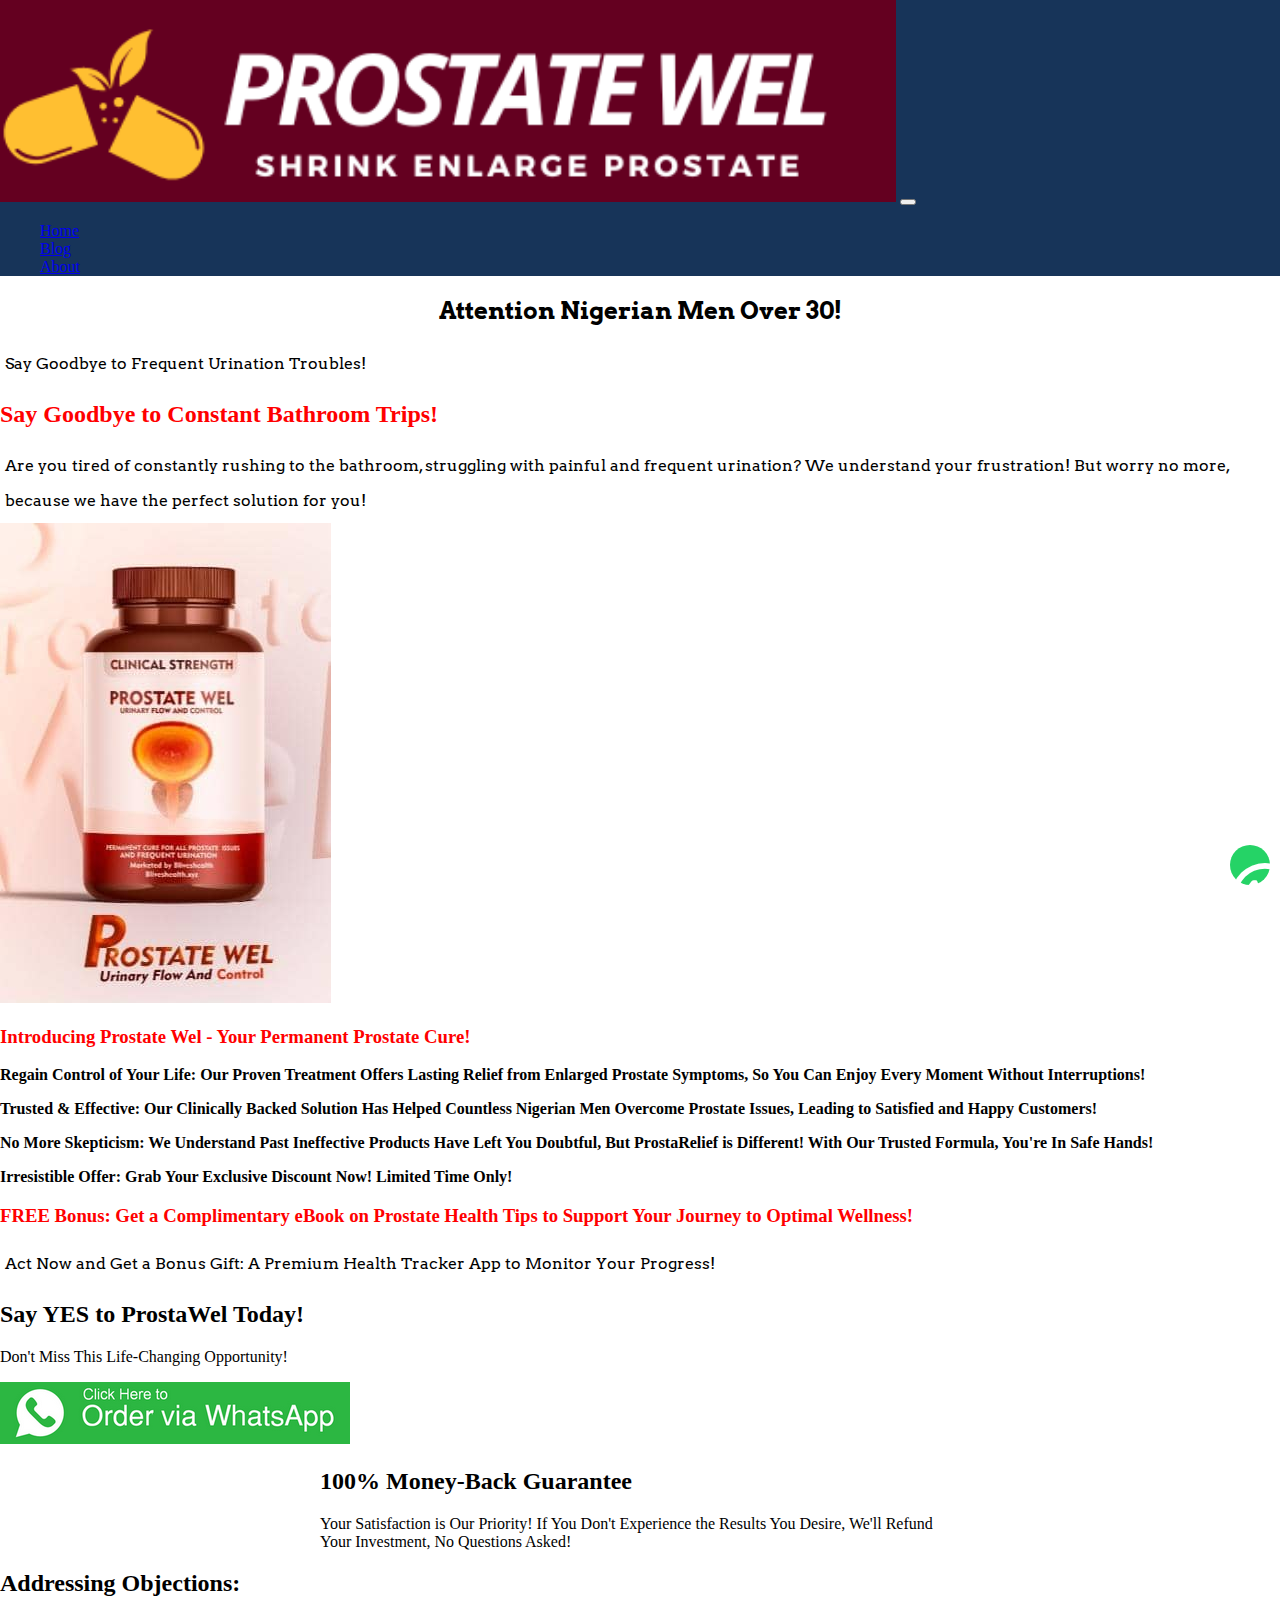
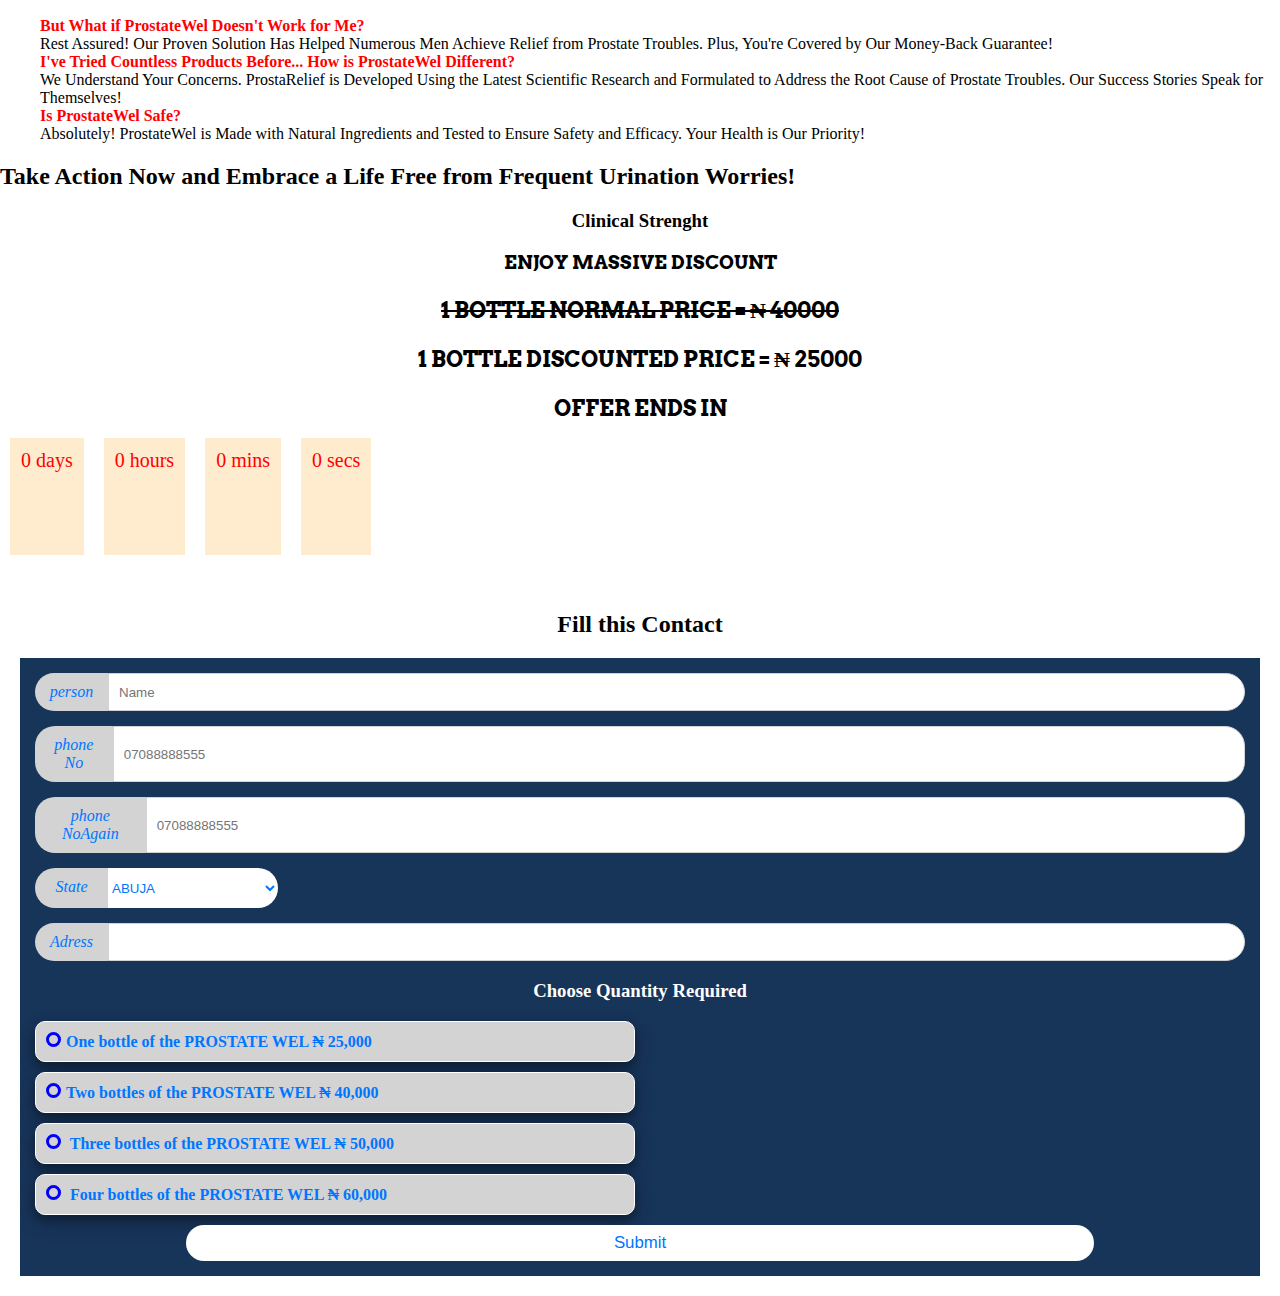
<file: frequent.html>
<!DOCTYPE html>
     <html lang='en'>
     <head>
     <!-- Google tag (gtag.js) -->
<script async src="https://www.googletagmanager.com/gtag/js?id=G-PRM3VP1QR9"></script>
<script>
  window.dataLayer = window.dataLayer || [];
  function gtag(){dataLayer.push(arguments);}
  gtag('js', new Date());

  gtag('config', 'G-PRM3VP1QR9');
</script>
     <meta charset="UTF-8" />
     <meta name="viewport" content="width=device-width, initial-scale=1.0">
     <!-- CSS only -->
     
     
     <title>
     LASTING SOLUTION TO PROSTRATE ENLARGEMENT</title>
     <meta name="description" content=" learn how to shrink prostate enlargement, cure enlarged prostate, end painful urination and other Uti">
     <meta name ="keywords"
     content="prostate enlargement cure, prostate cure, shrink enlarged prostate, prostate treatment ,painful urination,urine,frequent urination,urine,prostatitis">
     <meta name="google-site-verification" content="vgA1bREs25Ir9dt-okE1W1crU0TemGlVudhgV79k9ss" />
     <link rel="stylesheet" href="https://cdn.jsdelivr.net/npm/bootstrap@4.5.3/dist/css/bootstrap.min.css" 
     integrity="sha384-TX8t27EcRE3e/ihU7zmQxVncDAy5uIKz4rEkgIXeMed4M0jlfIDPvg6uqKI2xXr2" crossorigin="anonymous">
     <link rel="preconnect" href="https://fonts.googleapis.com">
     <link rel="preconnect" href="https://fonts.gstatic.com" crossorigin>
     <link href="https://fonts.googleapis.com/css2?family=Arvo:wght@700&display=swap" rel="stylesheet">
     <link rel="stylesheet"
     href="https://maxcdn.bootstrapcdn.com/font-awesome/4.5.0/css/font-awesome.min.css" type="text/css">
     <a class="whats-app" href="https://api.whatsapp.com/send?phone=2349151625737&text=Good%20day%20Are%20you%20intrested%20in%20getting%20your%20enlarged%20prostate%20shrink."
     target="_blank">
        <i class="fa fa-whatsapp fa-5x my-float"></i>
     </a>
     <link rel ="canonical" href="blives.xyz/index.html"/>
     <link rel="stylesheet" type="text/css" href="boblives.css">
     <link rel="stylesheet" href="https://cdnjs.cloudflare.com/ajax/libs/font-awesome/4.7.0/css/font-awesome.min.css">
     <link href="https://cdn.jsdelivr.net/npm/bootstrap@5.2.0-beta1/dist/css/bootstrap.min.css" rel="stylesheet" integrity="sha384-0evHe/X+R7YkIZDRvuzKMRqM+OrBnVFBL6DOitfPri4tjfHxaWutUpFmBp4vmVor" crossorigin="anonymous">
     <script stype="text/javascript">
     function validateemail(){
     var x=document.Myform.email.value;
     var atposition=x.indexOf("@");
     var dotposition=x.lastindexOf(".");
     if(atposition<1||dotposition<atposition+2||dotposition+2>=x.lenght
     {
     alert("Please enter a valid e-mail adress \n dotposition:" +dotposition);
     return false;
     }
     
     
     </script>
     <!-- Global site tag (gtag.js) - Google Analytics -->
     <script async src="https://www.googletagmanager.com/gtag/js?id=UA-223067348-1">
     </script>
     <script>
     window.dataLayer = window.dataLayer || [];
     function gtag(){dataLayer.push(arguments);}
     gtag('js', new Date());
     
     gtag('config', 'UA-223067348-1');
     </script>
     </head>
     <body>
     <!-- Google Tag Manager (noscript) -->
     <noscript><iframe src="https://www.googletagmanager.com/ns.html?id=GTM-TVCT9D2"
     height="0" width="0" style="display:none;visibility:hidden"></iframe></noscript>
     <!-- End Google Tag Manager (noscript) -->
     <script src="https://code.jquery.com/jquery-3.5.1.min.js" integrity="sha256-9/aliU8dGd2tb6OSsuzixeV4y/faTqgFtohetphbbj0=" crossorigin="anonymous"></script>
     <script src="https://cdn.jsdelivr.net/npm/bootstrap@4.5.3/dist/js/bootstrap.min.js" integrity="sha384-w1Q4orYjBQndcko6MimVbzY0tgp4pWB4lZ7lr30WKz0vr/aWKhXdBNmNb5D92v7s" crossorigin="anonymous"></script>
     
     <nav class="navbar navbar-expand-md">
     <a class="navbar-brand" href="index.html">
     <img class="logo" src="img/logos.png" alt="PROSTATE WEL"/></a>
     <button class="navbar-toggler navbar-dark" type="button" data-toggle="collapse" data-target="#main-navigation">
     <span class="navbar-toggler-icon"></span>
     </button>
     <div class="collapse navbar-collapse" id="main-navigation">
     <ul class="navbar-nav">
     <li class="nav-item">
     <a class="navlink" href="index.html"> Home </a>  
     </li>  
     <li>  
     <a class="navlink" href="blog.html"> Blog </a>  
     </li>  
     <li>  
     <a class="navlink" href="about.html"> About </a>  
     </li>  
     </ul>
     </div>
     </nav> 
<body>
  <div class="header">
    <h2 class ="refund">Attention Nigerian Men Over 30!</h2>
    <p class="hame">Say Goodbye to Frequent Urination Troubles!</p>
  </div>
  
  <div class="intro">
    <h2><span class="hassle">Say Goodbye to Constant Bathroom Trips!</span></h2>
    <p class="hame">Are you tired of constantly rushing to the bathroom, struggling with painful and frequent urination? We understand your frustration! But worry no more, because we have the perfect solution for you!</p>
  </div>
   <div class="product-image">
      <img src="img/prowel.jpg" alt="ProstaRelief">
    </div>
  <div>
      <h3><span class="hassle">Introducing Prostate Wel - Your Permanent Prostate Cure!</span></h3>
      <b><p>Regain Control of Your Life: Our Proven Treatment Offers Lasting Relief from Enlarged Prostate Symptoms, So You Can Enjoy Every Moment Without Interruptions!</p>
      <p>Trusted & Effective: Our Clinically Backed Solution Has Helped Countless Nigerian Men Overcome Prostate Issues, Leading to Satisfied and Happy Customers!</p>
      <p>No More Skepticism: We Understand Past Ineffective Products Have Left You Doubtful, But ProstaRelief is Different! With Our Trusted Formula, You're In Safe Hands!</p>
      <p>Irresistible Offer: Grab Your Exclusive Discount Now! Limited Time Only!</p></b>
    </div>
  
  <div class="bonus">
    <h3><span class="hassle">FREE Bonus: Get a Complimentary eBook on Prostate Health Tips to Support Your Journey to Optimal Wellness!</h3></span>
    <p class="hame">Act Now and Get a Bonus Gift: A Premium Health Tracker App to Monitor Your Progress!</p>
  </div>
  
  <div class="cta">
    <h2>Say YES to ProstaWel Today!</h2>
    <p>Don't Miss This Life-Changing Opportunity!</p>
     <a href="https://api.whatsapp.com/send?phone=2349151625737&text=Good%20day%2C%20I%20want%20to%20order%20the%20prostate%20Wel%20solution%20capsules." target="_blank">
<img src="img/whatsapp.png" alt="order through whatsapp"><br></a>
  </div>
  
  <div class="guarantee">
    <h2>100% Money-Back Guarantee</h2>
    <p>Your Satisfaction is Our Priority! If You Don't Experience the Results You Desire, We'll Refund Your Investment, No Questions Asked!</p>
  </div>
  
  <div class="objections">
    <h2>Addressing Objections:</h2>
    <ul>
      <li><strong><span class="hassle">But What if ProstateWel Doesn't Work for Me?</span></strong><br>Rest Assured! Our Proven Solution Has Helped Numerous Men Achieve Relief from Prostate Troubles. Plus, You're Covered by Our Money-Back Guarantee!</li>
      <li><strong><span class="hassle">I've Tried Countless Products Before... How is ProstateWel Different?</span></strong><br>We Understand Your Concerns. ProstaRelief is Developed Using the Latest Scientific Research and Formulated to Address the Root Cause of Prostate Troubles. Our Success Stories Speak for Themselves!</li>
      <li><strong><span class="hassle">Is ProstateWel Safe?</span></strong><br>Absolutely! ProstateWel is Made with Natural Ingredients and Tested to Ensure Safety and Efficacy. Your Health is Our Priority!</li>
    </ul>
  </div>
  
  <div class="action">
    <h2>Take Action Now and Embrace a Life Free from Frequent Urination Worries!</h2>
  </div>
     <h3><center>Clinical Strenght</center></h3>
     <h3 class="offer"> ENJOY MASSIVE DISCOUNT <br>
     <div>
     <h3><strike>1 BOTTLE NORMAL PRICE =  &#8358 40000</h3></strike>
     <h3>1 BOTTLE DISCOUNTED PRICE = &#8358 25000</h3>
     <h3>OFFER ENDS IN</h3>
     </h3>
     <div class="timer">
     <div class="days">
     <span id="days_left"> 0</span>
     days
     </div>
     <div class="hours">
     <span id="hours_left"> 0 </span>
     hours
     </div>
     <div class="mins">
     <span id="mins_left"> 0 </span>
     mins
     </div>
     <div class="secs">
     <span id="secs_left"> 0 </span>
     secs
     </div>
     </div>
     </div>
     </div>
     </div><br><br>
     <script type="text/javascript">000000
     function countdown() {
     const today = new Date();
     var offerDate = new Date('30 July 2023');
     
     //If offer ends reset to new value
     if (today.getSeconds() == offerDate.getSeconds()) {
     offerDate = resetOfferDate();
     }
     
     //offerTime will have the total millseconds 
     const offerTime = offerDate - today;
     
     // 1 sec= 1000 ms
     // 1 min = 60 sec
     // 1 hour = 60 mins
     // 1 day = 24 hours
     const offerDays = Math.floor(offerTime / (1000 * 60 * 60 * 24));
     const offerHours = Math.floor((offerTime / (1000 * 60 * 60) % 24));
     const offerMins = Math.floor((offerTime / (1000 * 60) % 60));
     const offerSecs = Math.floor((offerTime / 1000) % 60);
     
     const days_el = document.getElementById("days_left");
     days_el.innerHTML = offerDays;
     const hours_el = document.getElementById("hours_left");
     hours_el.innerHTML = offerHours;
     const mins_el = document.getElementById("mins_left");
     mins_el.innerHTML = offerMins;
     const secs_el = document.getElementById("secs_left");
     secs_el.innerHTML = offerSecs;
     }
     
     function resetOfferDate() {
     const futureDate = new Date();
     futureDate.setDate(futureDate.getDate() + 15);
     return futureDate;
     }
     
     setInterval(countdown, 1000);
     </script>
     
     <h2 style="text-align: center"> Fill this Contact 
     
     </h2>
     <div class="form-container">
     <form id="contactform" action="https://formspree.io/f/xeqvnlve"
     name="my" onsubmit="return(validate())" method="post">
     
     <div class="input-cnt">
     <i class="material-icons">person</i>
     <input type="text" placeholder="Name" name="Name" />
     </div>
     <div class="input-cnt">
     <i class="material-icons">phone No </i>
     <input type="Tel"  name="Phone no" placeholder="07088888555" 
     minlenght="11" pattern="\d{11}" title="Please check your number well"  required/>
     </div>
     <div class="input-cnt">
     <i class="material-icons">phone NoAgain</i>
     <input type="Tel"  name="Phone no" placeholder="07088888555" 
     minlenght="11" pattern="\d{11}" title="Please check your number well"  required/>
     </div>
     <div class="input-cnt">
     <i class="material-icons">State</i>
     <div class="custom_select">
     <selct class="select" type="Option" placeholder="State" name="state" required/>
     <select name="States_of_Nigeria" id="select" placeholder="state" >
     <option value="ABUJA FCT">ABUJA</option>
     <option value="ABIA">ABIA</option>
     <option value="ADAMAWA">ADAMAWA</option>
     <option value="AKWA IBOM">AKWA IBOM</option>
     <option value="BAUCHI">BAUCHI</option>
     <option value="BAYELSA">BAYELSA</option>
     <option value="BENUE">BENUE</option>
     <option value="BORNO">BORNO </option>
     <option value="CROSS RIVER">CROSS RIVER</option>
     <option value="DELTA">DELTA</option>
     <option value="EBONYI">EBONYI</option>
     <option value="EDO">EDO</option>
     <option value="EKITI">EKITI</option>
     <option value="ENUGU">ENUGU</option>
     <option value="GOMBE">GOMBE</option>
     <option value="IMO">IMO</option>
     <option value="JIGAWA">JIGAWA</option>
     <option value="KADUNA">KADUNA</option>
     <option value="KANO">KANO</option>
     <option value="KATSINA">KATSINA</option>
     <option value="KEBBI">KEBBI</option>
     <option value="KOGI">KOGI</option>
     <option value="KWARA">KWARA</option>
     <option value="LAGOS">LAGOS</option>
     <option value="NASSARAWA">NASSARAWA</option>
     <option value="NIGER">NIGER</option>
     <option value="OGUN">OGUN</option>
     <option value="ONDO">ONDO</option>
     <option value="OSUN">OSUN</option>
     <option value="OYO">OYO</option>
     <option value="PLEATEU">PLEATEU</option>
     <option value="RIERS">RIVERS</option>
     <option value="SOKOTO">SOKOTO</option>
     <option value="TARABA">TARABA</option>
     <option value="YOBE">YOBE</option>
     <option value="ZAMFARA">ZAMFARA</option>
     
     </select>
     </div>
     </div>
     <div class="input-cnt">
     <i class="material-icons">Adress</i>
     <input type="text" " name="Location" required/>
     </div>
     <h3><center>Choose Quantity Required</center></h3>
     <input type="radio" name="amount" value="1bottle" id="1bottle" />
     <label  for="1bottle"><span></span><b>One bottle of the PROSTATE WEL &#8358 25,000</b> </label>
     <input type="radio" name="amount" value="2bottle" id="2bottle" />
     <label for="2bottle"><span></span><b>Two bottles of the PROSTATE WEL &#8358 40,000</b></label>
     
     <input type="radio" name="amount" value="3bottle" id="3bottle" />
     <label for="3bottle"><span></span><b> Three bottles of the PROSTATE WEL &#8358 50,000</b> </label>
     
     <input type="radio" name="amount" value="4bottle" id="4bottle" />
     <label for="4bottle"><span></span><b> Four bottles of the PROSTATE WEL &#8358 60,000</b> </label>
     
     
     <div class="input-cnt">
     <input type="submit" />
     </div>
     
     </form></div>
     
     
     
</body>
</html>
</file>
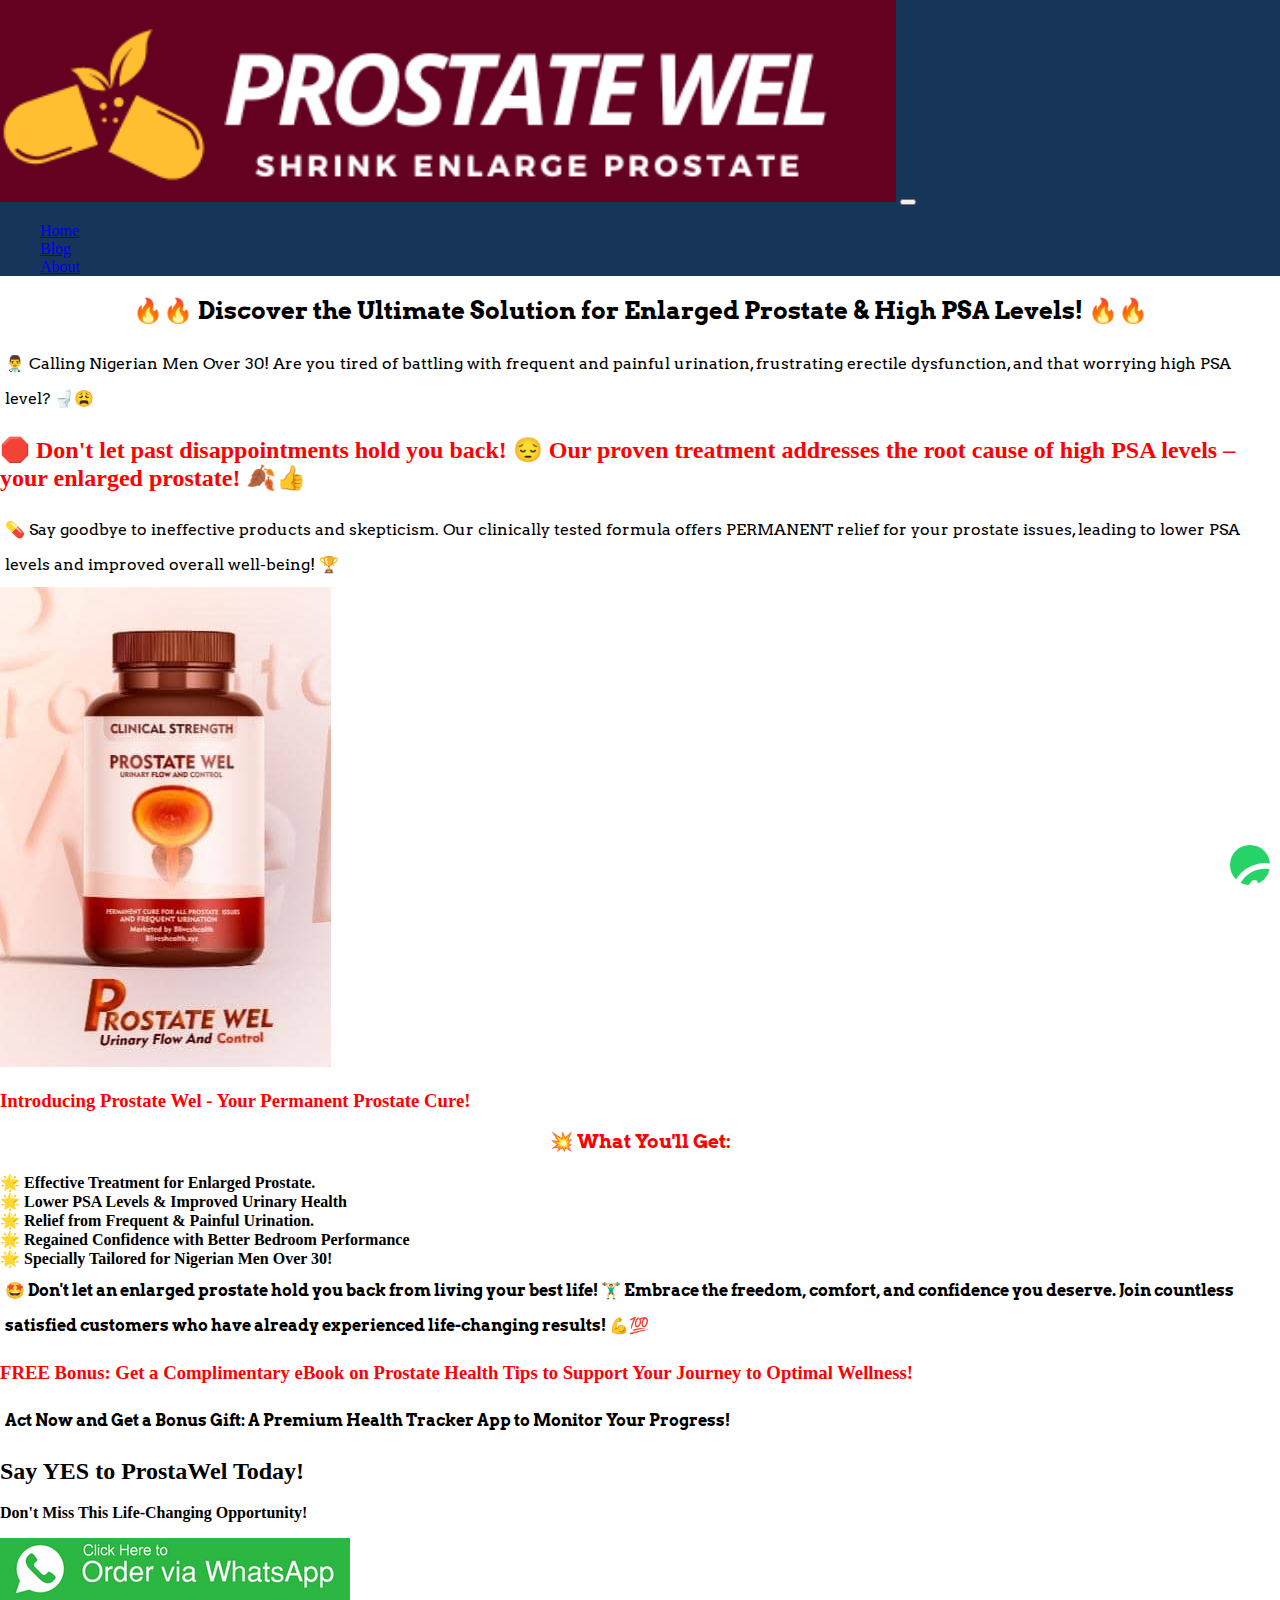
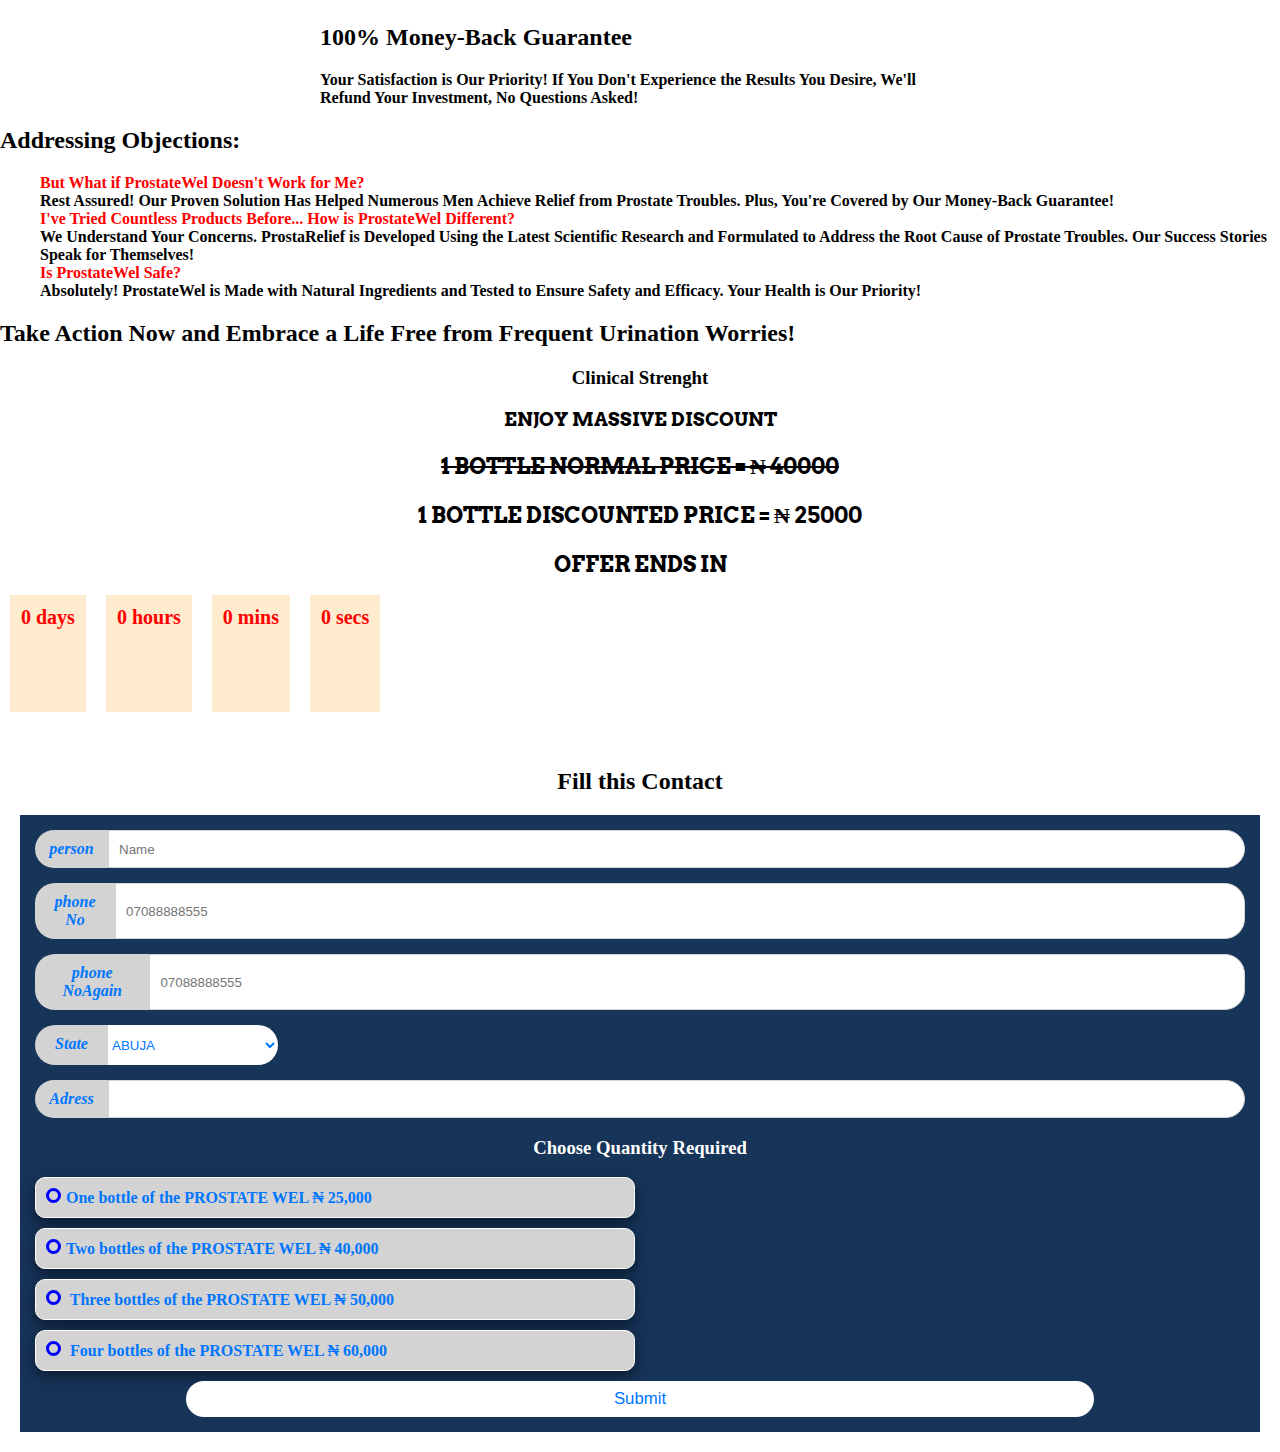
<file: psa.html>
<!DOCTYPE html>
     <html lang='en'>
     <head>
     <!-- Google tag (gtag.js) -->
<script async src="https://www.googletagmanager.com/gtag/js?id=G-PRM3VP1QR9"></script>
<script>
  window.dataLayer = window.dataLayer || [];
  function gtag(){dataLayer.push(arguments);}
  gtag('js', new Date());

  gtag('config', 'G-PRM3VP1QR9');
</script>
     <meta charset="UTF-8" />
     <meta name="viewport" content="width=device-width, initial-scale=1.0">
     <!-- CSS only -->
     
     
     <title>
     LASTING SOLUTION TO PROSTRATE ENLARGEMENT</title>
     <meta name="description" content=" learn how to shrink prostate enlargement, cure enlarged prostate, end painful urination and other Uti">
     <meta name ="keywords"
     content="prostate enlargement cure, prostate cure, shrink enlarged prostate, prostate treatment ,painful urination,urine,frequent urination,urine,prostatitis">
     <meta name="google-site-verification" content="vgA1bREs25Ir9dt-okE1W1crU0TemGlVudhgV79k9ss" />
     <link rel="stylesheet" href="https://cdn.jsdelivr.net/npm/bootstrap@4.5.3/dist/css/bootstrap.min.css" 
     integrity="sha384-TX8t27EcRE3e/ihU7zmQxVncDAy5uIKz4rEkgIXeMed4M0jlfIDPvg6uqKI2xXr2" crossorigin="anonymous">
     <link rel="preconnect" href="https://fonts.googleapis.com">
     <link rel="preconnect" href="https://fonts.gstatic.com" crossorigin>
     <link href="https://fonts.googleapis.com/css2?family=Arvo:wght@700&display=swap" rel="stylesheet">
     <link rel="stylesheet"
     href="https://maxcdn.bootstrapcdn.com/font-awesome/4.5.0/css/font-awesome.min.css" type="text/css">
     <a class="whats-app" href="https://api.whatsapp.com/send?phone=2349151625737&text=Good%20day%20Are%20you%20intrested%20in%20getting%20your%20enlarged%20prostate%20shrink."
     target="_blank">
        <i class="fa fa-whatsapp fa-5x my-float"></i>
     </a>
     <link rel ="canonical" href="blives.xyz/index.html"/>
     <link rel="stylesheet" type="text/css" href="boblives.css">
     <link rel="stylesheet" href="https://cdnjs.cloudflare.com/ajax/libs/font-awesome/4.7.0/css/font-awesome.min.css">
     <link href="https://cdn.jsdelivr.net/npm/bootstrap@5.2.0-beta1/dist/css/bootstrap.min.css" rel="stylesheet" integrity="sha384-0evHe/X+R7YkIZDRvuzKMRqM+OrBnVFBL6DOitfPri4tjfHxaWutUpFmBp4vmVor" crossorigin="anonymous">
     <script stype="text/javascript">
     function validateemail(){
     var x=document.Myform.email.value;
     var atposition=x.indexOf("@");
     var dotposition=x.lastindexOf(".");
     if(atposition<1||dotposition<atposition+2||dotposition+2>=x.lenght
     {
     alert("Please enter a valid e-mail adress \n dotposition:" +dotposition);
     return false;
     }
     
     
     </script>
     <!-- Global site tag (gtag.js) - Google Analytics -->
     <script async src="https://www.googletagmanager.com/gtag/js?id=UA-223067348-1">
     </script>
     <script>
     window.dataLayer = window.dataLayer || [];
     function gtag(){dataLayer.push(arguments);}
     gtag('js', new Date());
     
     gtag('config', 'UA-223067348-1');
     </script>
     </head>
     <body>
     <!-- Google Tag Manager (noscript) -->
     <noscript><iframe src="https://www.googletagmanager.com/ns.html?id=GTM-TVCT9D2"
     height="0" width="0" style="display:none;visibility:hidden"></iframe></noscript>
     <!-- End Google Tag Manager (noscript) -->
     <script src="https://code.jquery.com/jquery-3.5.1.min.js" integrity="sha256-9/aliU8dGd2tb6OSsuzixeV4y/faTqgFtohetphbbj0=" crossorigin="anonymous"></script>
     <script src="https://cdn.jsdelivr.net/npm/bootstrap@4.5.3/dist/js/bootstrap.min.js" integrity="sha384-w1Q4orYjBQndcko6MimVbzY0tgp4pWB4lZ7lr30WKz0vr/aWKhXdBNmNb5D92v7s" crossorigin="anonymous"></script>
     
     <nav class="navbar navbar-expand-md">
     <a class="navbar-brand" href="index.html">
     <img class="logo" src="img/logos.png" alt="PROSTATE WEL"/></a>
     <button class="navbar-toggler navbar-dark" type="button" data-toggle="collapse" data-target="#main-navigation">
     <span class="navbar-toggler-icon"></span>
     </button>
     <div class="collapse navbar-collapse" id="main-navigation">
     <ul class="navbar-nav">
     <li class="nav-item">
     <a class="navlink" href="index.html"> Home </a>  
     </li>  
     <li>  
     <a class="navlink" href="blog.html"> Blog </a>  
     </li>  
     <li>  
     <a class="navlink" href="about.html"> About </a>  
     </li>  
     </ul>
     </div>
     </nav> 
<body>
  <div class="header">
    <h2 class ="refund">🔥🔥 Discover the Ultimate Solution for Enlarged Prostate & High PSA Levels! 🔥🔥</h2>
    <p class="hame">👨‍⚕️ Calling Nigerian Men Over 30! Are you tired of battling with frequent and painful urination, frustrating erectile dysfunction, and that worrying high PSA level? 🚽😩</p>
  </div>
  
  <div class="intro">
    <h2><span class="hassle">🛑 Don't let past disappointments hold you back! 😔 Our proven treatment addresses the root cause of high PSA levels – your enlarged prostate! 🍂👍</span></h2>
    <p class="hame">💊 Say goodbye to ineffective products and skepticism. Our clinically tested formula offers PERMANENT relief for your prostate issues, leading to lower PSA levels and improved overall well-being! 🏆</p>
  </div>
   <div class="product-image">
      <img src="img/prowel.jpg" alt="ProstaRelief">
    </div>
  <div>
      <h3><span class="hassle">Introducing Prostate Wel - Your Permanent Prostate Cure!</span></h3>
      <h3 class="definition"><center>💥 What You'll Get:</h3></center>
  <li><b>🌟 Effective Treatment for Enlarged Prostate.</li>
  <li><b>🌟 Lower PSA Levels & Improved Urinary Health</li>
  <li><b>🌟 Relief from Frequent & Painful Urination.</li>
  <li><b>🌟 Regained Confidence with Better Bedroom Performance</li>
  <li><b>🌟 Specially Tailored for Nigerian Men Over 30!</li>
</ol></b>
<p class="hame">🤩 Don't let an enlarged prostate hold you back from living your best life! 🏋️‍♂️ Embrace the freedom, comfort, and confidence you deserve. 
     Join countless satisfied customers who have already experienced life-changing results! 💪💯</p>
  <div class="bonus">
    <h3><span class="hassle">FREE Bonus: Get a Complimentary eBook on Prostate Health Tips to Support Your Journey to Optimal Wellness!</h3></span>
    <p class="hame">Act Now and Get a Bonus Gift: A Premium Health Tracker App to Monitor Your Progress!</p>
  </div>
  
  <div class="cta">
    <h2>Say YES to ProstaWel Today!</h2>
    <p>Don't Miss This Life-Changing Opportunity!</p>
     <a href="https://api.whatsapp.com/send?phone=2349151625737&text=Good%20day%2C%20I%20want%20to%20order%20the%20prostate%20Wel%20solution%20capsules." target="_blank">
<img src="img/whatsapp.png" alt="order through whatsapp"><br></a>
  </div>
  
  <div class="guarantee">
    <h2>100% Money-Back Guarantee</h2>
    <p>Your Satisfaction is Our Priority! If You Don't Experience the Results You Desire, We'll Refund Your Investment, No Questions Asked!</p>
  </div>
  
  <div class="objections">
    <h2>Addressing Objections:</h2>
    <ul>
      <li><strong><span class="hassle">But What if ProstateWel Doesn't Work for Me?</span></strong><br>Rest Assured! Our Proven Solution Has Helped Numerous Men Achieve Relief from Prostate Troubles. Plus, You're Covered by Our Money-Back Guarantee!</li>
      <li><strong><span class="hassle">I've Tried Countless Products Before... How is ProstateWel Different?</span></strong><br>We Understand Your Concerns. ProstaRelief is Developed Using the Latest Scientific Research and Formulated to Address the Root Cause of Prostate Troubles. Our Success Stories Speak for Themselves!</li>
      <li><strong><span class="hassle">Is ProstateWel Safe?</span></strong><br>Absolutely! ProstateWel is Made with Natural Ingredients and Tested to Ensure Safety and Efficacy. Your Health is Our Priority!</li>
    </ul>
  </div>
  
  <div class="action">
    <h2>Take Action Now and Embrace a Life Free from Frequent Urination Worries!</h2>
  </div>
     <h3><center>Clinical Strenght</center></h3>
     <h3 class="offer"> ENJOY MASSIVE DISCOUNT <br>
     <div>
     <h3><strike>1 BOTTLE NORMAL PRICE =  &#8358 40000</h3></strike>
     <h3>1 BOTTLE DISCOUNTED PRICE = &#8358 25000</h3>
     <h3>OFFER ENDS IN</h3>
     </h3>
     <div class="timer">
     <div class="days">
     <span id="days_left"> 0</span>
     days
     </div>
     <div class="hours">
     <span id="hours_left"> 0 </span>
     hours
     </div>
     <div class="mins">
     <span id="mins_left"> 0 </span>
     mins
     </div>
     <div class="secs">
     <span id="secs_left"> 0 </span>
     secs
     </div>
     </div>
     </div>
     </div>
     </div><br><br>
     <script type="text/javascript">000000
     function countdown() {
     const today = new Date();
     var offerDate = new Date('30 July 2023');
     
     //If offer ends reset to new value
     if (today.getSeconds() == offerDate.getSeconds()) {
     offerDate = resetOfferDate();
     }
     
     //offerTime will have the total millseconds 
     const offerTime = offerDate - today;
     
     // 1 sec= 1000 ms
     // 1 min = 60 sec
     // 1 hour = 60 mins
     // 1 day = 24 hours
     const offerDays = Math.floor(offerTime / (1000 * 60 * 60 * 24));
     const offerHours = Math.floor((offerTime / (1000 * 60 * 60) % 24));
     const offerMins = Math.floor((offerTime / (1000 * 60) % 60));
     const offerSecs = Math.floor((offerTime / 1000) % 60);
     
     const days_el = document.getElementById("days_left");
     days_el.innerHTML = offerDays;
     const hours_el = document.getElementById("hours_left");
     hours_el.innerHTML = offerHours;
     const mins_el = document.getElementById("mins_left");
     mins_el.innerHTML = offerMins;
     const secs_el = document.getElementById("secs_left");
     secs_el.innerHTML = offerSecs;
     }
     
     function resetOfferDate() {
     const futureDate = new Date();
     futureDate.setDate(futureDate.getDate() + 15);
     return futureDate;
     }
     
     setInterval(countdown, 1000);
     </script>
     
     <h2 style="text-align: center"> Fill this Contact 
     
     </h2>
     <div class="form-container">
     <form id="contactform" action="https://formspree.io/f/xeqvnlve"
     name="my" onsubmit="return(validate())" method="post">
     
     <div class="input-cnt">
     <i class="material-icons">person</i>
     <input type="text" placeholder="Name" name="Name" />
     </div>
     <div class="input-cnt">
     <i class="material-icons">phone No </i>
     <input type="Tel"  name="Phone no" placeholder="07088888555" 
     minlenght="11" pattern="\d{11}" title="Please check your number well"  required/>
     </div>
     <div class="input-cnt">
     <i class="material-icons">phone NoAgain</i>
     <input type="Tel"  name="Phone no" placeholder="07088888555" 
     minlenght="11" pattern="\d{11}" title="Please check your number well"  required/>
     </div>
     <div class="input-cnt">
     <i class="material-icons">State</i>
     <div class="custom_select">
     <selct class="select" type="Option" placeholder="State" name="state" required/>
     <select name="States_of_Nigeria" id="select" placeholder="state" >
     <option value="ABUJA FCT">ABUJA</option>
     <option value="ABIA">ABIA</option>
     <option value="ADAMAWA">ADAMAWA</option>
     <option value="AKWA IBOM">AKWA IBOM</option>
     <option value="BAUCHI">BAUCHI</option>
     <option value="BAYELSA">BAYELSA</option>
     <option value="BENUE">BENUE</option>
     <option value="BORNO">BORNO </option>
     <option value="CROSS RIVER">CROSS RIVER</option>
     <option value="DELTA">DELTA</option>
     <option value="EBONYI">EBONYI</option>
     <option value="EDO">EDO</option>
     <option value="EKITI">EKITI</option>
     <option value="ENUGU">ENUGU</option>
     <option value="GOMBE">GOMBE</option>
     <option value="IMO">IMO</option>
     <option value="JIGAWA">JIGAWA</option>
     <option value="KADUNA">KADUNA</option>
     <option value="KANO">KANO</option>
     <option value="KATSINA">KATSINA</option>
     <option value="KEBBI">KEBBI</option>
     <option value="KOGI">KOGI</option>
     <option value="KWARA">KWARA</option>
     <option value="LAGOS">LAGOS</option>
     <option value="NASSARAWA">NASSARAWA</option>
     <option value="NIGER">NIGER</option>
     <option value="OGUN">OGUN</option>
     <option value="ONDO">ONDO</option>
     <option value="OSUN">OSUN</option>
     <option value="OYO">OYO</option>
     <option value="PLEATEU">PLEATEU</option>
     <option value="RIERS">RIVERS</option>
     <option value="SOKOTO">SOKOTO</option>
     <option value="TARABA">TARABA</option>
     <option value="YOBE">YOBE</option>
     <option value="ZAMFARA">ZAMFARA</option>
     
     </select>
     </div>
     </div>
     <div class="input-cnt">
     <i class="material-icons">Adress</i>
     <input type="text" " name="Location" required/>
     </div>
     <h3><center>Choose Quantity Required</center></h3>
     <input type="radio" name="amount" value="1bottle" id="1bottle" />
     <label  for="1bottle"><span></span><b>One bottle of the PROSTATE WEL &#8358 25,000</b> </label>
     <input type="radio" name="amount" value="2bottle" id="2bottle" />
     <label for="2bottle"><span></span><b>Two bottles of the PROSTATE WEL &#8358 40,000</b></label>
     
     <input type="radio" name="amount" value="3bottle" id="3bottle" />
     <label for="3bottle"><span></span><b> Three bottles of the PROSTATE WEL &#8358 50,000</b> </label>
     
     <input type="radio" name="amount" value="4bottle" id="4bottle" />
     <label for="4bottle"><span></span><b> Four bottles of the PROSTATE WEL &#8358 60,000</b> </label>
     
     
     <div class="input-cnt">
     <input type="submit" />
     </div>
     
     </form></div>
     
     
     
</body>
</html>
</file>
<file: boblives.css>
html, body {width: auto!important;
 overflow-x: hidden!important} 
body {
    padding:0;
    margin:0;
}
.navbar {
    background:#173459;
}
.logo{
padding:0;
margin:0;
width:70%;}
.nav-link,
.navbar-brand {
    color: #fff;
    cursor: pointer;
}
.nav-link {
    margin-right: 1em !important;
}
.nav-link:hover {
    color: #000;
}
.navbar-collapse {
    justify-content: flex-end;
}
 @media (max-width: 575px) {
    button.navbar-toggler {
        position: absolute !important;
        right: 10px !important;
        top: 14px !important;
    }
  .problem{
  min-width:100%;
  max-width:100%;
  background-image:linear-gradient(to top right,
  white 50%, lightblue 50%);
  color:black;
  height:auto;
  display: flex;
  flex-wrap:no-wrap;
  flex-direction: row-reverse;
  }
  .problem > .image {
  flex: 1 0 0%;
  text-align:right;
  margin-top:18px;
  }
  .image > img {
  vertical-align:top;/* here */
  max-width: 100%;
  min-height: 50px;
  }
  .problem > .text {
  flex: 2 0 0%;
  /* and eventually */
  
  margin:auto 0;
  }
  .image {
  position: relative;
  }
  .withimg {
  position: absolute;
  bottom: 5px;
  right: 8px;
  color:#173459;
  font-weight: 900;
  }
  img {
  width: 100%;
  height: auto;
 
  }
  .gfont{font-family: 'Arvo', serif;}
  .therapy{font-family: 'Arvo', serif;
  color:red;}
  .dlink{text-decoration:none;
  color:#0000ff;}
  .click{text-decoration:none
  font-family:"Arvo",serif;}
.normala{
color: #f5b042;
  text-decoration: none;  
  }
  .definition{font-family: 'Arvo', serif;
 color:red;
 margin:3px; }
 .bph{font-size:1.5em;
 padding:3px;
 margin:10px
 }
.problem{
display:flex;
flex-wrap:nowrap;
justify-content:space-between;
}}
@import 'https://fonts.googleapis.com/css?family=Roboto';
    html, body {
    }
    p>a {
    color: #fd084a;
    }
    .blink {
    animation: blink 0.5s infinite;
    }
    @keyframes blink{
    to { opacity: .0; }
    }
    .flex {
    display: flex;
    }
    .header-sub-title {
    color: #fff;
    font-family: "Courier";
    font-size: 20px;
    padding: 0.1em;
    }
  #tick
  li:before {content:"\2714\0020"; } 
    ul{list-style-type:none;}
    
.gallery {
width:70px;
}
.jpeg{
max-width:100%;
height:auto;}
.symptons {
         display: flex;
         flex-flow: wrap;
         background:lightgrey;
         padding-right:5px;
         padding-left:5px;
         margin-left:5px;
         margin-right:5px;
         
      }
      .box {
         background:none;
         color:black;
         width: 100%;
         height: auto;
         margin: 3px;
         padding:3px;
         border: 3px solid #f5b042;
        font-weight: 900;
         font-size:20px;
         border-radius:10px;
         font-weight:bolder;
         transition-duration:1s;
      }
      .sabri{
      margin-left:2px;
     }
    .blogTitle {
    display: flex;
    flex-flow: wrap;
    padding-right:5px;
    padding-left:5px;
    margin-left:5px;
    margin-right:5px;
    
    }
    .blogTitle > div {
    background:none;
    color:black;
    width: 100%;
    height: 100px;
    margin: 5px;
    border: 2px solid #f5b042;
    border-radius:10px;
    font-weight:bolder;
    transition-duration:1s;
    }
    
    .learnMore{
    overflow:hidden;
    margin:1px;}
    
     .prost{
     color:red}
    .Click{text-decoration:none;
     :#0000ff;
     }
.imported{color:red;
text-align:center;}
body{font-family:monteserrat;}
.upper{background:#173459;
color:white}
.xlarge{
 font-family:`Tangerine' seriff;
 }

p.large{font-size:13px;
text-align:center;
fontweight:bolder;}
p.xlarge{font-size:25px; font-style:italic;
font-weight:bolder; text-align:center;}
span.Ad{color:red;}
span.side{color:red;
background-color:yellow;}
span.performance{font-size:13px;}
span.ejaculation{font-size:16px;}
.sample{max-width:100%;}
.explain{text-align:justify;
text-transform:capitalize;
margin-right:4px; margin-left:2px;
font-size:1.5em;}
.buy{text-decoration:none;
color:#0000ff;
font-weight:900;}
.blogHead{text-decoration:none;
color:#0000ff;
font-size:20px;
font-weight:bold;
margin:5px;}
.natural{font-family:'Arvo', seriff;
text-align:justify;} 
* {
         box-sizing: border-box;}
         input[type="checkbox"], input[type="radio"] {
         display: none;
      }
      html, body {
         margin: 0;
         padding: 0;
      }
      .form-container {
         margin: 20px;
         padding: 15px;
         background: #173459;
         color: white;
         -shadow: 0 5px 10px 0 rgba(0, 0, 0, 0.3), 0 7px 21px 0 rgba(0, 0, 0, 0.20);
      }
      .input-cnt {
         display: flex; /* display the icon and the input in a line */
         margin-bottom: 15px;
      }
      .input-cnt:last-child {
         margin-bottom: 0px;
      }
      .input-cnt > i {
         min-width: 73px; /* set a minimum width for the icon */
         padding: 10px; /* make sure the icon is centered vertically */
         text-align: center; /* horizontally center the icon */
         background: lightgrey;
         border-top-left-radius: 20px;
         border-bottom-left-radius: 20px;
         color: #0076ff;
      }
      /* change styles when focused */
      .input-cnt:hover > i {
         background: #0076ff;
         color: white;
      }
      /* style the input and textarea */
      .input-cnt > input[type="text"],input[type="tel"],input[type="email"], .input-cnt > textarea  {
         outline: none;
         border: none;
         padding: 10px;
         border: 1px solid lightgrey;
         border-top-right-radius: 20px;
         border-bottom-right-radius: 20px;
         width: 100%;
      }
      /* center textarea icon and increase size */
      .textarea-icon {
         padding: 60px 10px !important; /* top and bottom paddings are set to 60px */
      }
      /* style the submit button */
      .input-cnt > input[type="submit"] {
         border: none;
         border-radius: 20px;
         outline: none;
         width: 75%;
         margin: 0 auto;
         font-size: 105%;
         padding: 8px;
         color: #0076ff;
         background: white;
         transition-duration: .5s;
      }
      /* add a hover effect for the submit button */
      .input-cnt > input[type="submit"]:hover {
         color: white;
         background: #0076ff;
      }
      label {
      display:block;
      max-width: 600px;
      padding: 10px;
      background:lightgrey;
      color: #0076ff;
      border: 1px solid white;
      margin-bottom: 10px;
      border-radius: 10px;
      box-shadow: 0 5px 10px 0 rgba(0, 0, 0, 0.3), 0 7px 21px 0 rgba(0, 0, 0, 0.20);
      }
      /* create our custom check and radio */
      label > span {
      display: inline-block;
      width: 15px;
      height: 15px;
      border:3px solid blue;
      border-radius: 50%;
      margin-right: 5px;
      }
      /* style the labels when their corresponding inputs are checked */
      input[type="checkbox"],input[type="radio"],:checked + label, input[type="radio"]:checked + label {
      background: #173459;
      color: white;
      }
      /* style the custom check boxes and radios when their corresponding inputs are checked */
      input[type="checkbox"]:checked + label > span, input[type="radio"]:checked + label > span {
      background: #173459;}
      select {
      min-width:170px;
      height:40px;
      outline: none;
      border: none;
      background: white;
      place-items:cente;
      color: #0076ff;
     min-1height:40px;
      cursor:pointer;
      border-top-right-radius: 20px;
      border-bottom-right-radius: 20px;
      }
      .select:focus {}
      .select:hover{
      outline:none;
      
      }
      .select option{
      background-color:; #0076ff;}
      
.cssmarquee {
 height:28px;  
 overflow: hidden;
 white-space:nowrap;
 color:white;
position:relative;
background-color:#173459;;
}

.cssmarquee p {
font-weight:900;
text-transform:capitalize;
 color: white;
 width: 40%;
 height: 25px;
 margin: 0;
 line-height: 20px;
 text-align: center;
 /* Starting position */
 -moz-transform:translateX(100%);
 -webkit-transform:translateX(100%);  
 transform:translateX(100%);
 /* Apply animation to this element */  
 -moz-animation: demo-1 15s linear infinite;
 -webkit-animation: demo-_1 15s linear infinite;
 animation: demo-1 10s linear infinite;
}
/* Move it (define the animation) */
@-moz-keyframes demo-1 {
 0%   { -moz-transform: translateX(100%); }
 100% { -moz-transform: translateX(-100%); }
}
@-webkit-keyframes demo-1 {
 0%   { -webkit-transform: translateX(100%); }
 100% { -webkit-transform: translateX(-100%); }
}
@keyframes demo-1 {
 0%   { 
 -moz-transform: translateX(100%); /* Firefox bug fix */
 -webkit-transform: translateX(100%); /* Firefox bug fix */
 transform: translateX(100%);     
 }
 100% { 
 -moz-transform: translateX(-100%); /* Firefox bug fix */
 -webkit-transform: translateX(-100%); /* Firefox bug fix */
 transform: translateX(-780%); 
 }
 }
 /* Style the container with a rounded border, grey background and some padding and margin */
.testimonial {

padding-right:5px;
padding-left:5px;
margin-left:5px;
margin-right:5px;
 border: 2px solid #f5b042;
 background-color: #eee;
 border-radius: 5px;
 padding: 16px 3px 0 3px;
 margin: 16px 10px 0 10px;
 }
 
 /* Clear floats after containers */
.testimonial::after {
 content: "";
 clear: both;
 display: table;
 }
 
 /* Float images inside the r to the left. Add a right margin, and style the image as a circle */
.testimonial img {
 float: left;
 margin-right: 20px;
 border-radius: 50%;
 }
 
 /* Increase the font-size of a span element */
 .testimonial span {
 font-size: 20px;
 margin-right: 15px;
 }
 
 /* Add media queries for responsiveness. This will center both the text and the image inside the container */
 @media (max-width: 500px) {
 .testimonial {
 text-align: center;
 }
 
 .testimonial img {
 margin: auto;
 float: none;
 display: block;
 }
 .words{
 color:red;
 font-weight:bold}
 }
 
 .whats-app{
 position: fixed;
 width: 40px;
 height: 40px;
 bottom: 15px;
 background-color: #25d366;
 color: #FFF;
 border-radius: 50px;
 text-align: center;
" font-size: 30px;
 box-shadow: 3px 4px 3px #999;
 right: 10px;
 z-index: 100;
 }
 
 .my-float {
 margin-top: 12px;
 }
 .ejo{
 font-size:1.5em;}

.problem{width:240px;}

img
{max-width:100%;}
.quantity{
font-weight:bolder;
justify-content:space-between;
text-align:center;}

.footer-distributed{
 background-color: #173459;;
 box-shadow: 0 1px 1px 0 rgba(0, 0, 0, 0.12);
 box-sizing: border-box;
 width: 100%;
 text-align: left;
 font: bold 16px sans-serif;
 
 padding: 55px 50px;
 margin-top: 5px;
}
 
.footer-distributed .footer-left,
.footer-distributed .footer-center,
.footer-distributed .footer-right{
 display:inline-block ;
 vertical-align: top;
}
 
.footer-distributed .footer-left{
 width: 40%;
}
 
.footer-distributed h3{
 color:  #ffffff;
 font: normal 36px 'Cookie', cursive;
 margin: 0;
}
 
.footer-distributed h3 span{
 color:  #5383d3;
}
 
 
.footer-distributed .footer-links{
 color:#f5b042;
 margin:20px;
 padding: 0;
}
 
.footer-distributed .footer-links a{
 display:inline-block;
 line-height: 1.8;
 text-decoration: none;
 color:  inherit;
}
 
.footer-distributed .footer-company-name{
 color:  #8f9296;
 font-size: 14px;
 font-weight: normal;
 margin: 0;
}
 
 
.footer-distributed .footer-center{
 width: 35%;
}
 
.footer-distributed .footer-center i{
 background-color:  #0076ff;
 color: #ffffff;
 font-size: 25px;
 width: 38px;
 height: 38px;
 border-radius: 50%;
 text-align: center;
 line-height: 42px;
 margin: 10px 15px;
 vertical-align: middle;
}
 
.footer-distributed .footer-center i.fa-envelope{
 font-size: 17px;
 line-height: 38px;
}
 
.footer-distributed .footer-center p{
 display: inline-block;
 color: #ffffff;
 vertical-align: middle;
 margin:0;
}
 
.footer-distributed .footer-center p span{
 display:block;
 font-weight: normal;
 font-size:14px;
 line-height:2;
}
 
.footer-distributed .footer-center p a{
 color:  #5383d3;
 text-decoration: none;;
}
 
.footer-distributed .footer-right{
 width: 20%;
}
 
.footer-distributed .footer-company-about{
 line-height: 20px;
 color:  #92999f;
 font-size: 13px;
 font-weight: normal;
 margin: 0;
}
 
.footer-distributed .footer-company-about span{
 display: block;
 color:  #ffffff;
 font-size: 14px;
 font-weight: bold;
 margin-bottom: 20px;
}
 
.footer-distributed .footer-icons{
 margin-top: 25px;}
.footer-distributed .footer-icons a{
 display: inline-block;
 width: 35px;
 height: 35px;
 cursor: pointer;
 background-color:  #0076ff;
 border-radius: 2px;
 
 font-size: 20px;
 color: #ffffff;
 text-align: center;
 line-height: 35px;
 
 margin-right: 3px;
 margin-bottom: 5px;

 }
 
@media (max-width: 880px) {
 
 .footer-distributed{
 font: bold 14px sans-serif;
 
 }
 
 .footer-distributed .footer-left,
 .footer-distributed .footer-center,
 .footer-distributed .footer-right{
 display: block;
 width: 100%;
 margin-bottom:10px;
 text-align: center;
 }
 
 .footer-distributed .footer-center i{
 margin-left: 0;
 }
 .main {
 line-height: normal;
 font-size: auto;
 }
 }
h1 {
  text-align: center;
}

/* Sets the width for the accordion. Sets the margin to 90px on the top and bottom and auto to the left and right */

.accordion {
  width: 100%;
  margin: 9pxauto;
  color: black;
  background-color: white;
  padding: 5px 5px;
}
.accordion .container {
  position: relative;
  margin: 3px 3px;
}

/* Positions the labels relative to the .container. Adds padding to the top and bottom and increases font size. Also makes its cursor a pointer */

.accordion .label {
  position: relative;
  padding: 10px 0;
  font-size: 19px;
  color: black;
  cursor:pointer;
}
.accordion .label::before {
  content: '+';
  color: black;
  position: absolute;
  top: 50%;
  right: 15px;
  font-size: 30px;
  transform: translateY(-50%);
}

/* Hides the content (height: 0), decreases font size, justifies text and adds transition */

.accordion .content {
  position: relative;
  background: white;
  height: 0;
  font-size: 20px;
  text-align: justify;
  width: 90%;
  overflow: hidden;
  transition: 0.5s;
}

/* Adds a horizontal line between the contents */

.accordion hr {
  width: 100;
  margin-left: 0;
  border: 1px solid grey;
}
.accordion .container.active .content {
  height: 100px;
}

/* Changes from plus sign to negative sign once active */

.accordion .container.active .label::before {
  content: '-';
  font-size: 30px;
}

 
.opt{text-align:center;}
.getebook{width:90%;
background-color:red;

color:white;
border-color:red;
border-radius:10px;
padding:15px 30px;
text-align:center;
margin:auto;}
.freebook{
text-align:center;}
.refund{
text-align:center;
font-family: 'Arvo', serif;}
.hassle{
color:red;}
.appointment{
  font-family: bold 11px sans-serif;
  text-decoration:none;
  border:1px solid red;
  border-style:light;
  border-radius:15px;
  padding:15px 30px 15px 30px;
  font-size: 20px;
  outline: red;
  background-color: #f47354;
  margin:20px;
  color:white;
  text-align:center;
 }
  .dot{
    height: 90px;
    width: 90px;
    margin-top:-20px;
    background-color: #f47354;;
    border-radius: 50%;
    display: inline-block;
    text-align:center;
    position: absolute;
    left: 50%;
    transform: translateX(-50%);
    }


.product{
display: flex;
background-color: rgb(237, 243, 243);
gap: 5rem;
}
.offer{
text-align:center;
font-family: 'Arvo', serif;
}

.wrap{
    display: flex;
    flex-direction: row;
}
.timer{
    display: flex;
    flex-direction: row;
    text-align: center;
    margin-left: 10px;
    margin-right: 10px;
    gap: 20px;
    color:red;
    margin-top: -5px;
    width:70%;
}
.days{
    background-color: blanchedalmond;
    padding: 11px;
    font-size: 20px;
   
}


.hours{
    background-color: blanchedalmond;
    padding: 11px;
    font-size: 20px;
}
.mins{
    background-color: blanchedalmond;
    padding: 11px;
    font-size: 20px;
}

.secs{
    background-color: blanchedalmond;
    padding: 11px;
    font-size: 20px;
}





.days, .hours, .mins, .secs
{height: 13vh;
}
#name{
text-align:center;
}
.proudOffer{
background-color:#657D65;}
.revealUp{text-align:center;}
.consultation{
display:block;
background:#f5b042;
padding:5px;
height:20vh;
margin-right:15px;
margin-left:15px;
border-radius:10px;
text-align:center;
text-decoration:none;}
.session{
text-align:center;
color:white;
text-decoration:none;
font-size:22px;
}
.filthy{
text-align:center;
font-weight:bolder;
font-size:25px;
}
.prostateSolution{
font-size:0.7em;
font-family: 'Arvo', serif;
text-align:justify;
font-weight:bold;
margin:2px;
line-height:30px;
}
.hare{
margin:.5em;
background-color:#73f094;
font-size:1.2em;}

hr.style-seven {
    overflow: visible; /* For IE */
    height: 30px;
    border-style: solid;
    border-color: black;
    border-width: 1px 0 0 0;
    border-radius: 20px;
}
hr.style-seven:before { /* Not really supposed to work, but does */
    display: block;
    content: "";
    height: 30px;
    margin-top: -31px;
    border-style: solid;
    border-color: black;
    border-width: 0 0 1px 0;
    border-radius: 20px;
}
.moneyback{
background-color:#eee;
padding-right:5px;
padding-left:5px;
margin-left:5px;
margin-right:5px;
 border: 2px solid #eee;
 background-color:white;
 border-radius: 15px;
 padding: 16px 3px 0 3px;
 margin: 16px 10px 0 10px;}
 .guarantee{
 display: block;
 margin-left: auto;
 margin-right: auto;
 width: 50%;;}
 .buynow{
 color:#344f08;
 }
 .blueprints{font-size:1.2em;}
 .gfonts{font-family: 'Arvo', serif;
 text-align:center;}
 .common{
  color:#853518;
  margin:10px;
 font-family: 'Arvo', serif;}
 .help{
margin:10px;
 font-family: 'Arvo', serif;}
 .checked {
  color: orange;
}
.game{
font-family: 'Arvo', serif;
}
.hame{font-family:'Arvo', serif;
line-height:35px;
margin:5px;
}
.team{
margin:5px;
line-height:30px;}
.sof{background-color:#665ae4;
color:white;}
.getNow{font-family: sans-serif;
         border: none;
         padding: 15px 30px;
         font-size: 20px;
         outline: none;
         border-radius: 5px;
         background-color: purple;
         color: #f8f9f9;
         text-align:center;
         margin:0 auto;
         text-align:center;}
         .definition{font-family: 'Arvo', serif;
            color:red; }
            .bph{font-size:1.5em;
            padding:3px;
            margin:10px
            }
         
 .GFG{font-family: sans-serif;
 border: none;
 padding: 15px 30px;
 font-size: 20px;
 outline: none;
 border-radius: 5px;
 text-align: center; 
 margin:10px 2em;
 display:inline-block;
 background-color:#665ae4;
 color:white;
          }
</file>
